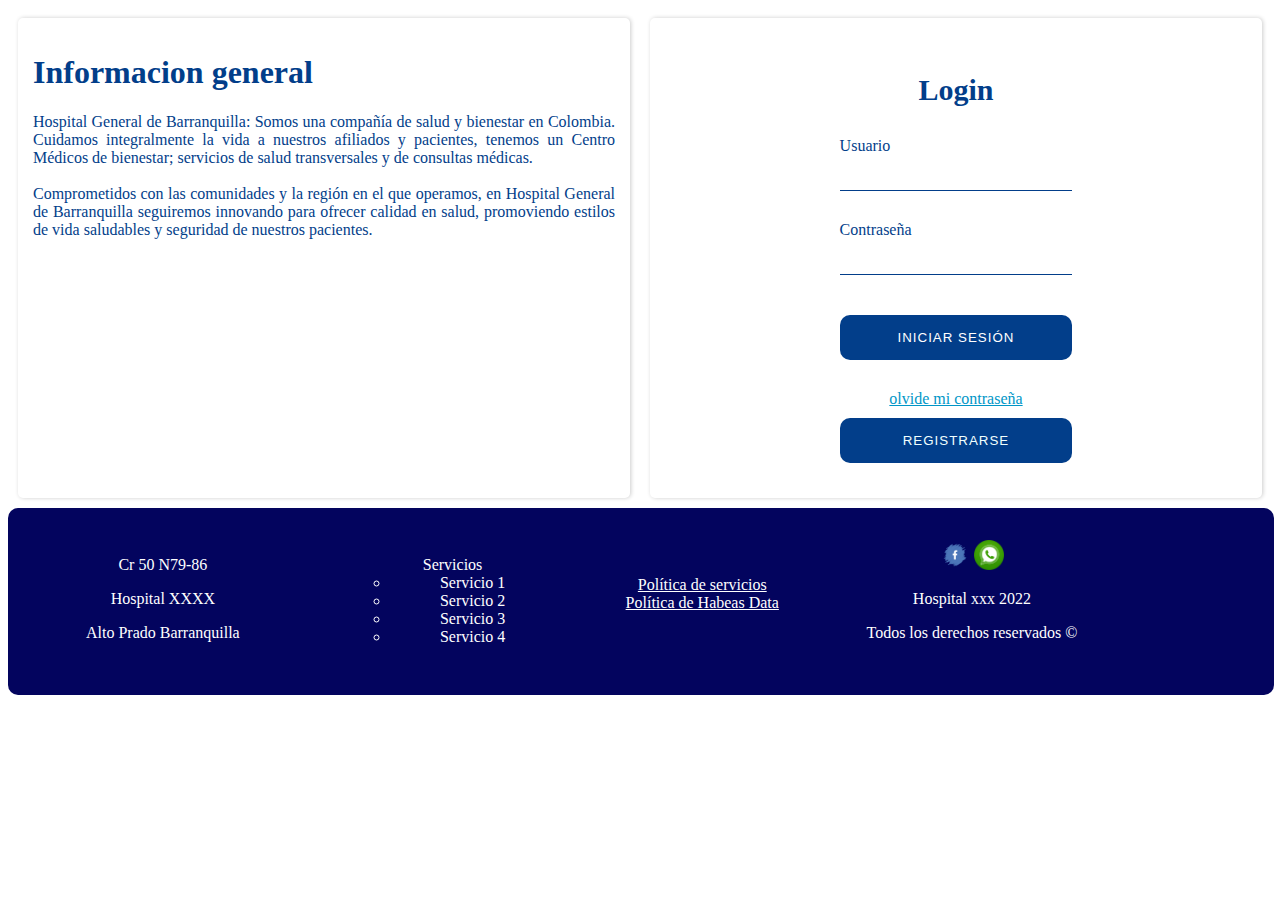
<file: index.html>
<!DOCTYPE html>
<html lang="es">
<head>
    <meta charset="UTF-8">
    <meta http-equiv="X-UA-Compatible" content="IE=edge">
    <meta name="viewport" content="width=device-width, initial-scale=1.0">
    <title>Inicio</title>
    <link href="./css/estilos.css" rel="stylesheet"/>
</head>
<body>
    <div class="info">
    <section>
        <h1>Informacion general</h1>
        <p> Hospital General de Barranquilla: Somos una compañía de salud y bienestar en Colombia. Cuidamos integralmente la vida a nuestros afiliados y pacientes, tenemos un Centro Médicos de bienestar; servicios de salud transversales y de consultas médicas.
            <br> <br> Comprometidos con las comunidades y la región en el que operamos, en Hospital General de Barranquilla seguiremos innovando para ofrecer calidad en salud, promoviendo estilos de vida saludables y seguridad de nuestros pacientes.
            
        </p>
    </section>
    </div>
    <div class="login">
    <section>
        <div class="contenedor">
            <h2>Login</h2>
            <form id="forma" name="forma" method="get">
                <div class="elemento">
                    <label for="usuario">Usuario</label>
                    <input type="number" id="usuario" name="usuario" required="true"/>
    
                </div>
                <div class="elemento">
                    <label for="contraseña">Contraseña</label>
                    <input type="password" id="contraseña" name="contraseña" required="true"/>
                </div>
                <div class="elemento">
                    <input type="submit" value="Iniciar sesión"/>
    
                </div>
                
    
    
    
            </form>
            <a href="#">olvide mi contraseña</a>
            <div class="boton">
                <button  type="submit" name="button"   onclick="window.location.href='./registro.html';">Registrarse</button>
    
            </div>
    
    
        </div>
    </section>
    </div>
    </body>
    <footer>
        <div class="pie">
            <p>Cr 50 N79-86</p>
            <p>Hospital XXXX</p>
            <p>Alto Prado Barranquilla</p>
        </div>
        <div class="pie">
            <div>
            <ul>Servicios<ul>
                <li>Servicio 1</li>
                <li>Servicio 2</li>
                <li>Servicio 3</li>
                <li>Servicio 4</li>
            </ul>
            </ul>
        </div>
        </div>
        <div class="pie">
            <br>
            
            <br>
            <a href="#">Política de servicios</a><br>
            <a href="#">Política de Habeas Data</a>
    
        </div class="pie">

        <div class="pie">
            <div >
                <img src="./img/facebook2.png">
                <img src="./img/wsp1.png">

            </div>
            <p>Hospital xxx 2022</p>
            <p>Todos los derechos reservados ©</p>
        </div>
</footer>
</html>
</file>
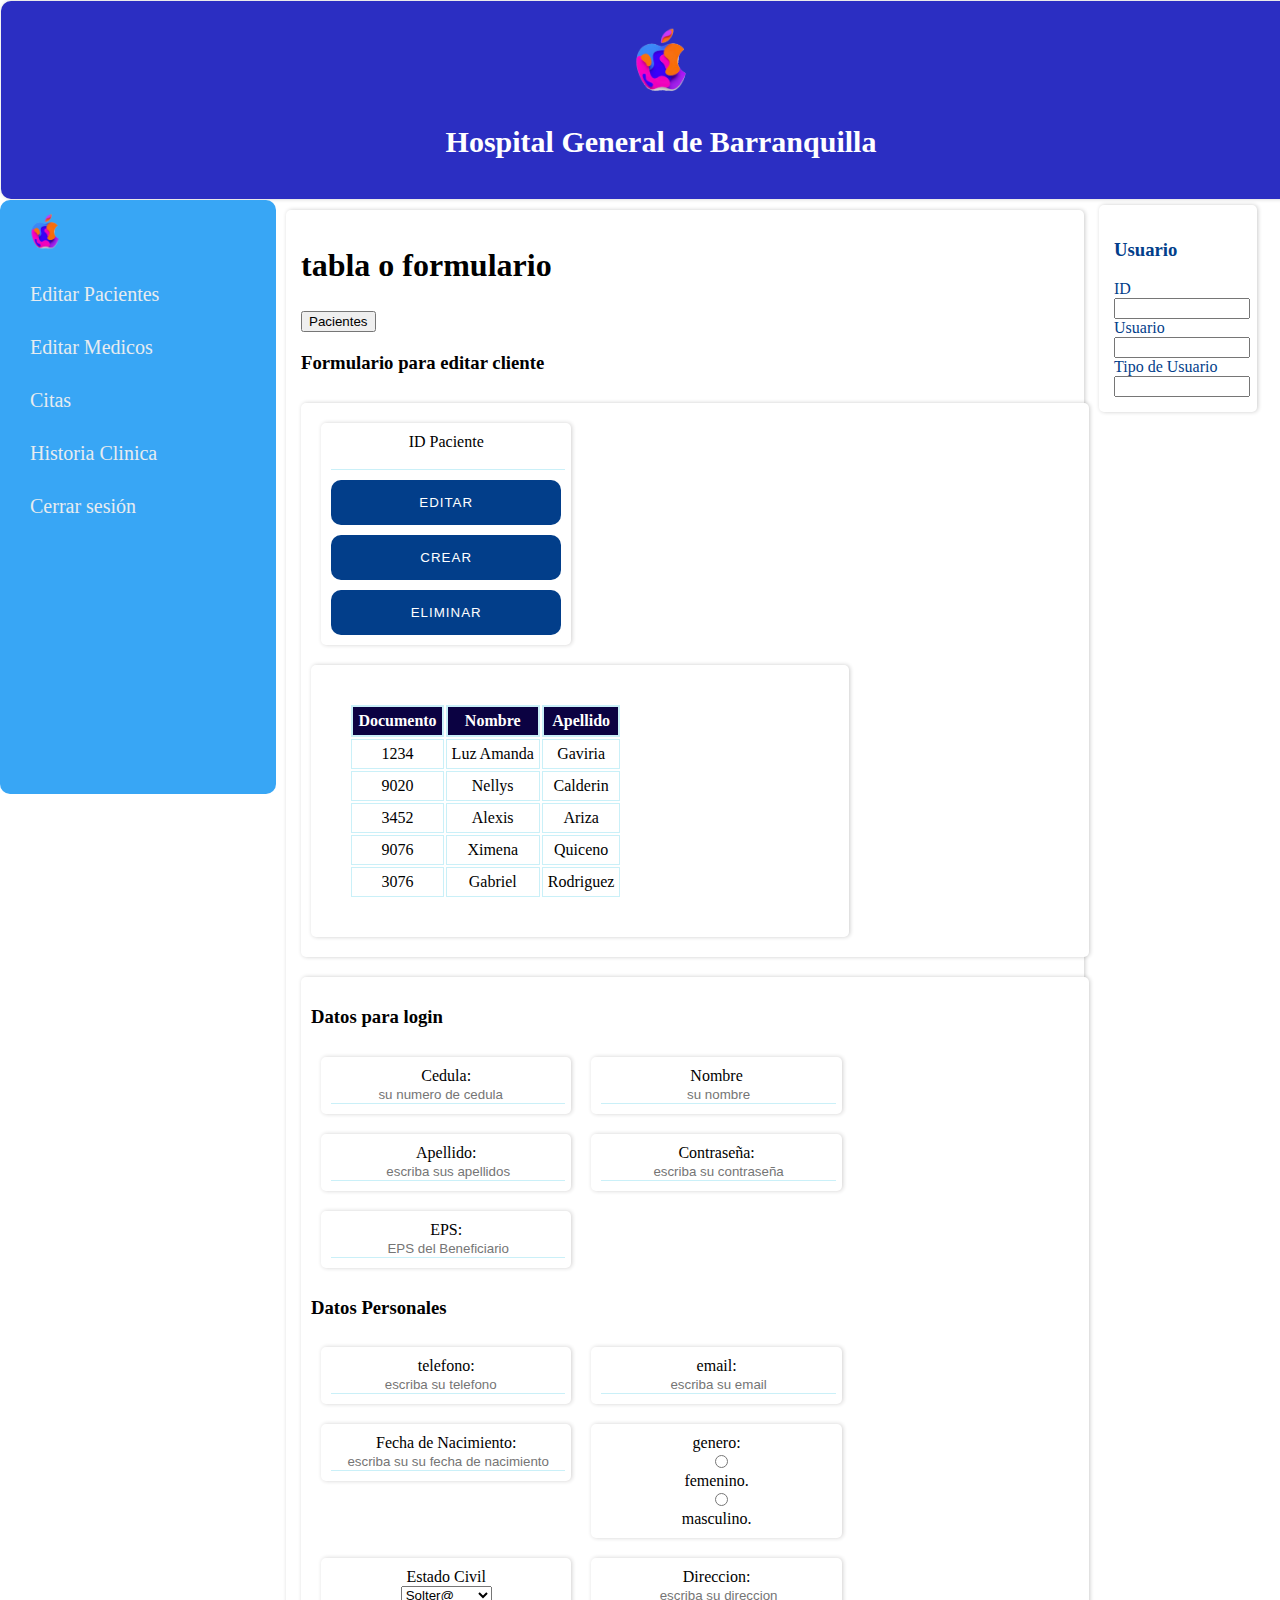
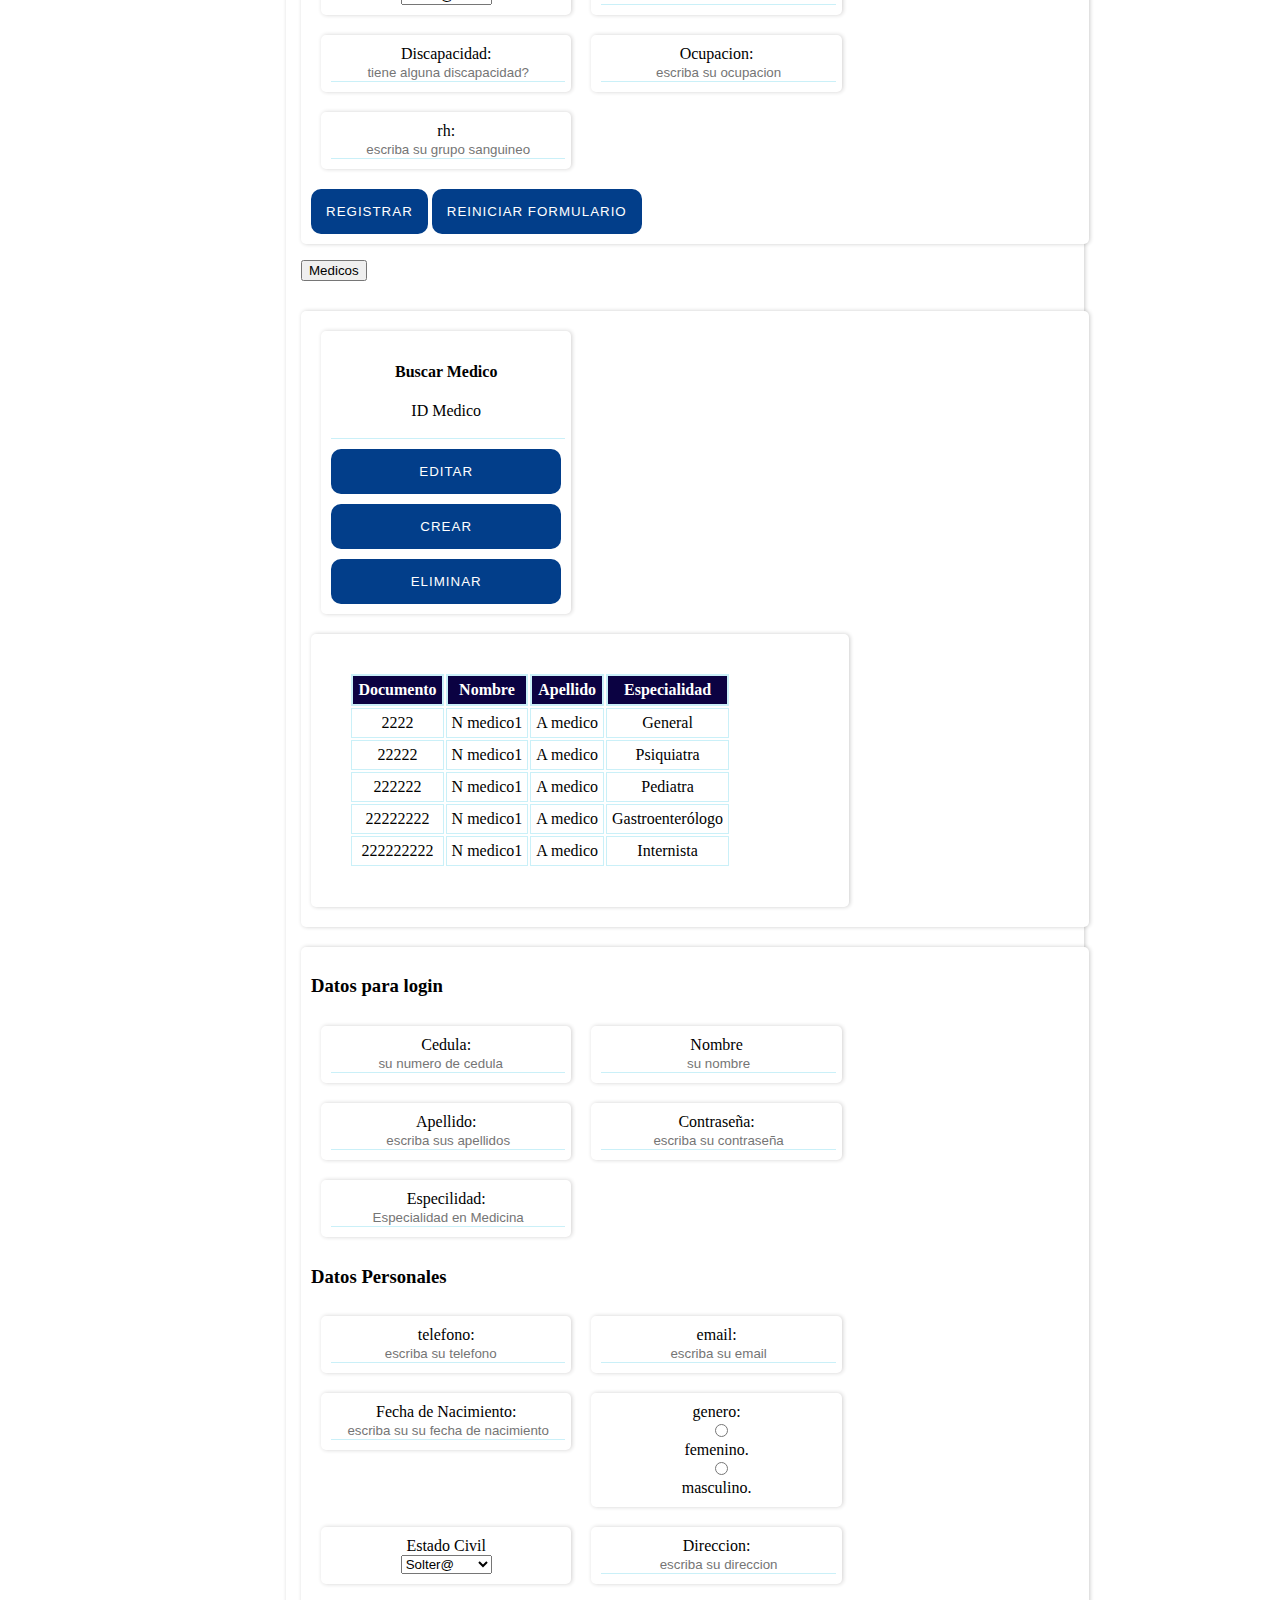
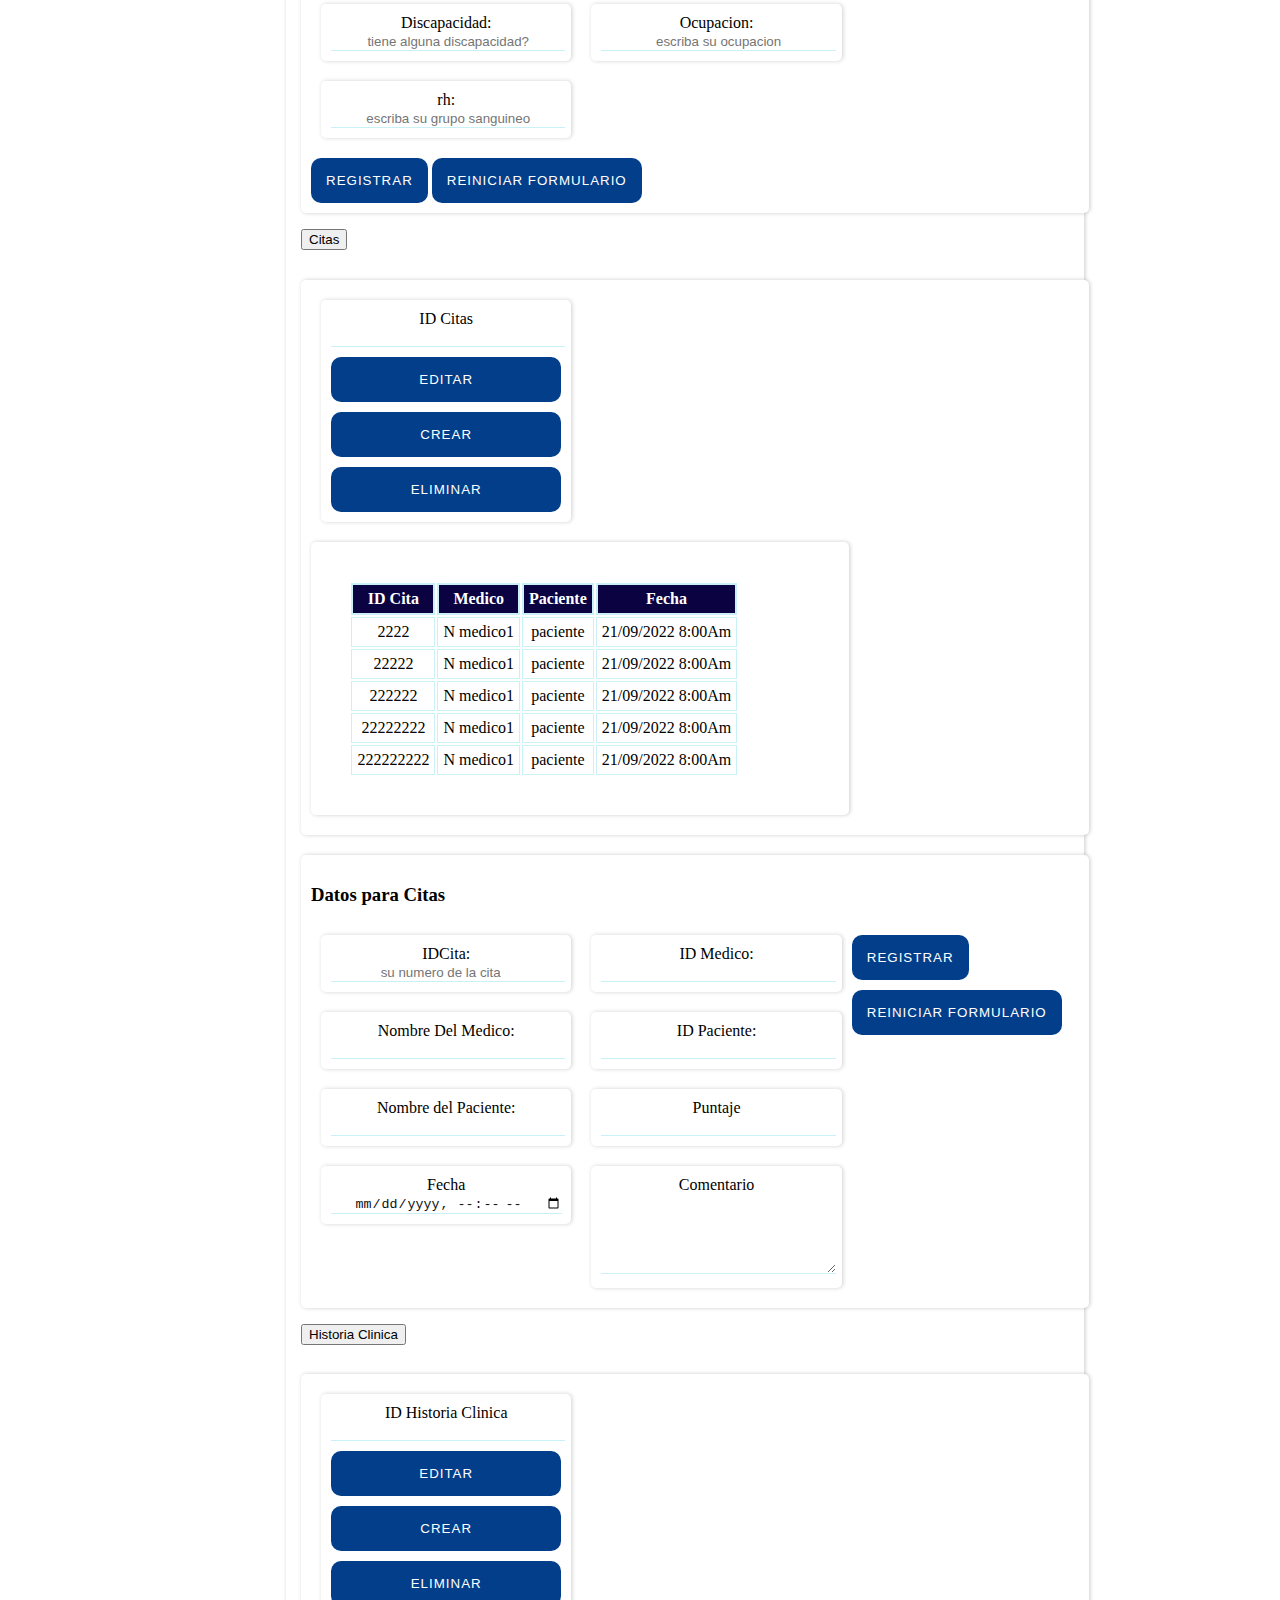
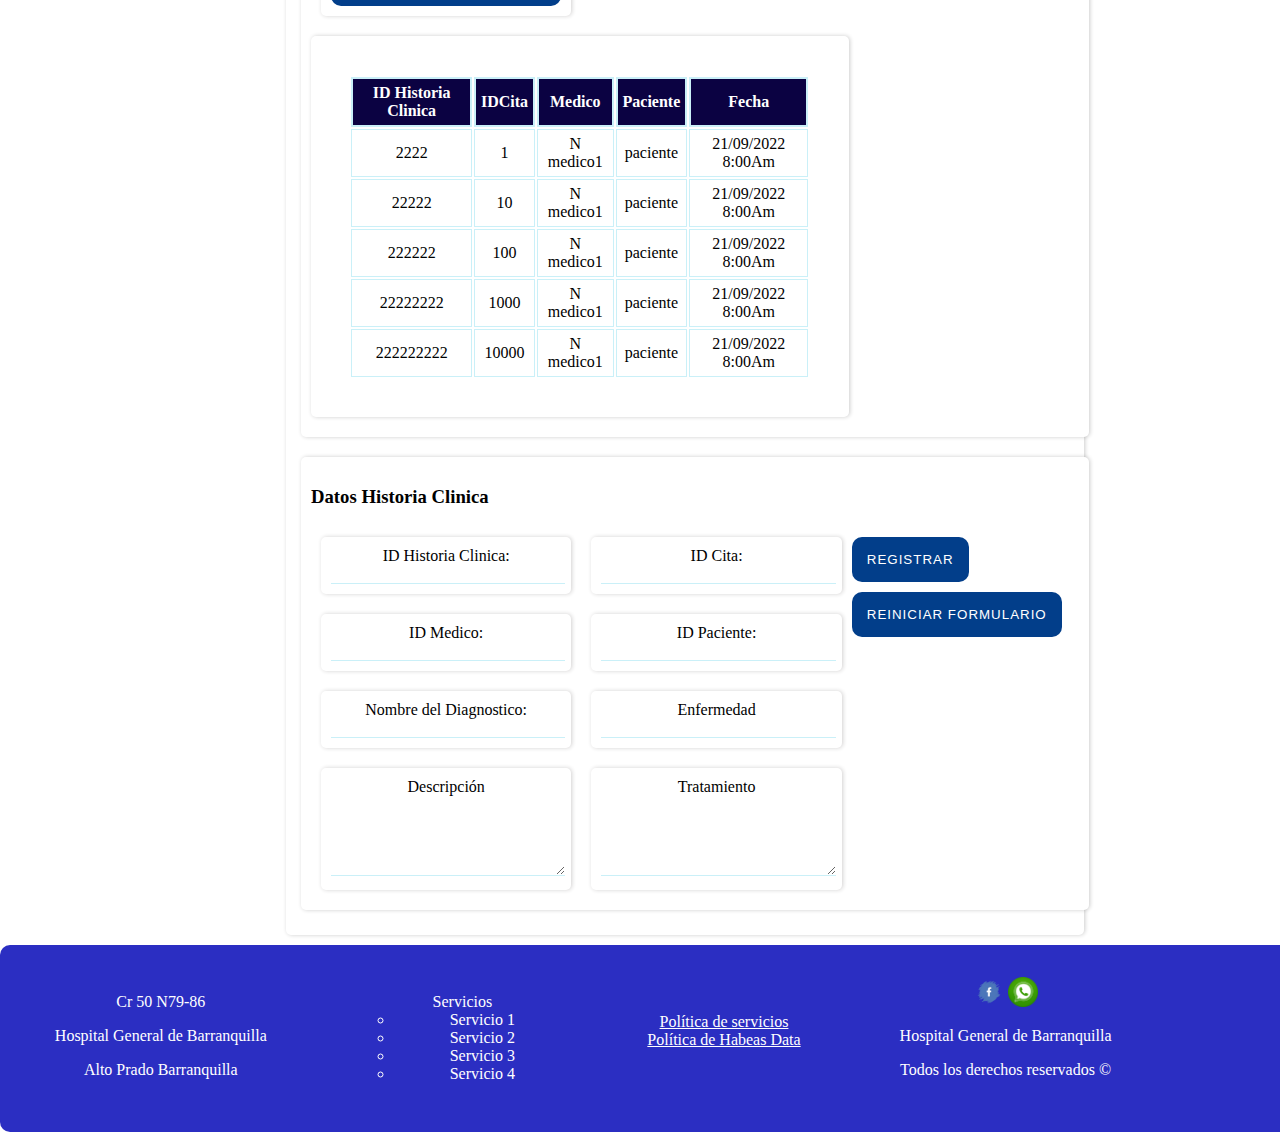
<file: appForm.html>
<!DOCTYPE html>
<html lang="en">
<head>
    <meta charset="UTF-8">
    <meta http-equiv="X-UA-Compatible" content="IE=edge">
    <meta name="viewport" content="width=device-width, initial-scale=1.0">
    <title>app</title>
    <link href="./css/estiloappForm.css" rel="stylesheet">
    <!-- CSS only -->
    <link href="https://cdn.jsdelivr.net/npm/bootstrap@5.2.1/dist/css/bootstrap.min.css" rel="stylesheet" integrity="sha384-iYQeCzEYFbKjA/T2uDLTpkwGzCiq6soy8tYaI1GyVh/UjpbCx/TYkiZhlZB6+fzT" crossorigin="anonymous">
    <script src="https://cdn.jsdelivr.net/npm/bootstrap@5.2.1/dist/js/bootstrap.bundle.min.js" integrity="sha384-u1OknCvxWvY5kfmNBILK2hRnQC3Pr17a+RTT6rIHI7NnikvbZlHgTPOOmMi466C8" crossorigin="anonymous"></script>
</head>
<section class="cabecera">
    <div class="imgT"><img src="./img/log.png"></img>
        <h1>Hospital General de Barranquilla</h1>
            
    </div>
</section>
<body>
    <nav>
        <div class="imgT"><img src="./img/log.png"></img>
        
        </div>
        <a data-bs-toggle="collapse" href="#collapseOne">Editar Pacientes</a>
        <a data-bs-toggle="collapse" href="#collapseTwo">Editar Medicos</a>
        <a data-bs-toggle="collapse" href="#collapseThree">Citas</a>
        <a data-bs-toggle="collapse" href="#collapseFour">Historia Clinica</a>
        <div class="cerrar">
        <a href="#">Cerrar sesión </a>
        </div>

    </nav>
    
    <section>
        <h1>tabla o formulario</h1>
        <div class="accordion" id="accordionExample">
            <div class="accordion-item">
            <h2 class="accordion-header" id="headingOne">
                <button class="accordion-button collapsed" type="button" data-bs-toggle="collapse" data-bs-target="#collapseOne" aria-expanded="false" aria-controls="collapseOne">
                    Pacientes
                </button>
            </h2>
            <div id="collapseOne" class="accordion-collapse collapse" aria-labelledby="headingOne" data-bs-parent="#accordionExample">
                <div class="accordion-body">
                <!-- Aquí puedes escribir el formulario de cliente -->
                <h3 name="parte1" id="parte1">Formulario para editar cliente</h3>
                <!-- Aquí puedes escribir el formulario de busqueda para cliente -->
                <div class="contenedor">
                    <form action="#" id="frbp1" name="frbp" method="get"> 
                    <div class="elementoform" >
                        <label for="IDPaciente"> ID Paciente</label> 
                        <input type="number"  id="IDPaciente"  required="true" name="IDPaciente"/>               
                        <input type="submit" value="editar"/>
                        <input type="submit" value="crear"/> 
                        <input type="submit" value="eliminar"/> 

                    </div>
                    
                    </form>
                    <div class="contenedorTabla">
                        <table class="tab">
                            <thead>
                                <tr>
                                    <th>Documento</th>
                                    <th>Nombre</th>
                                    <th>Apellido</th>
                                </tr>
                            </thead>
                            <tbody>
                                <tr>
                                    <td>1234</td>
                                    <td>Luz Amanda</td>
                                    <td>Gaviria</td>
                                </tr>
                                <tr>
                                    <td>9020</td>
                                    <td>Nellys</td>
                                    <td>Calderin</td>
                                </tr>
                                <tr>
                                    <td>3452</td>
                                    <td>Alexis</td>
                                    <td>Ariza</td>
                                </tr>
                                <tr>
                                    <td>9076</td>
                                    <td>Ximena</td>
                                    <td>Quiceno</td>
                                </tr>
                                <tr>
                                    <td>3076</td>
                                    <td>Gabriel</td>
                                    <td>Rodriguez</td>
                                </tr>
                            </tbody>
                        </table>   
                    
                    </div>
                </div>
                




                <div class="contenedor">
                    <form id="Paciente2" name="formreg2" method="get">
                        <div class="elemento">
                            <div class="infoLog">
                                <h3>Datos para login</h3>
                                <div class="elementoform">
                                <label for="IDUsuario">Cedula: </label>
                                <input type="number" id="IDUsuario" name="idusuario" required="true" placeholder="su numero de cedula"/><br>
                                </div>

                                <div class="elementoform">
                                <label for="nombre">Nombre</label>
                                <input type="text" id="nombre" name="nombre" required="true" placeholder="su nombre"/><br>
                                </div>


                                <div class="elementoform">
                                <label for="apellido">Apellido:</lable>
                                <input type="text" id="apellido" name="apellido" 
                                placeholder="escriba sus apellidos"
                                required="true"/>
                                </div>
                                
                                <div class="elementoform">
                                <label for="pass">Contraseña:</label>
                                <input type="password" id="pass" name="pass" 
                                placeholder="escriba su contraseña"
                                required="true"/>
                                </div>

                                <div class="elementoform">
                                <label for="eps">EPS:</lable><br/>
                                    <input type="text" id="eps" name="eps" 
                                    placeholder="EPS del Beneficiario"
                                    required="true"/>
                                </div>
                            </div>
                            
                            <div class="DatosPersonales">
                                <h3>Datos Personales</h3>
                                
                                <div class="elementoform">
                                <label for="tel">telefono:</lable>
                                <input type="number" id="tel" name="tel" placeholder="escriba su telefono"/><br/>
                                </div>

                                <div class="elementoform">
                                <label for="mail">email:</lable>
                                <input type="email" id="mail" name="email" 
                                placeholder="escriba su email"/>
                                </div>

                                <div class="elementoform">
                                <label for="bird">Fecha de Nacimiento:</lable>
                                <input type="datetime" id="brid" name="bird" 
                                placeholder="escriba su su fecha de nacimiento"/>
                                </div>
                            
                                <div class="elementoform">
                                <label>genero:</lable>
                                <br>   
                                <input type="radio" id="femenino" name="sexo" value="femenino"/><label>femenino.</lable>
                                
                                <input type="radio" id="masculino" name="sexo" value="masculino"/><label>masculino.</lable>
                                <br>
                                </div>

                                <div class="elementoform">
                                <lebel for="escivil"> Estado Civil</lebel><br/>
                                <select id="escivil" name="escivil">
                                    <option value="solter@">Solter@</option>
                                    <option value="casad@">Casad@</option>
                                    <option value="viud@">Viud@</option>
                                    <option value="unionlibre">Union Libre</option></select>
                            
                                </div>
                                
                                <div class="elementoform">
                                <label for="direccion">Direccion:</label>
                                <input type="text" id="direccion" name="direccion" 
                                placeholder="escriba su direccion">
                                </div>
                                
                                <div class="elementoform">
                                <label for="discapacidad">Discapacidad:</label>
                                <input type="text" id="discapacidad" name="discapacidad" 
                                placeholder="tiene alguna discapacidad?"><br>
                                </div>
                                
                                <div class="elementoform">
                                <label for="job">Ocupacion:</label>
                                <input type="text" id="job" name="job" 
                                placeholder="escriba su ocupacion">
                                </div>

                                <div class="elementoform">
                                <label for="rh">rh:</label><br/>
                                <input type="text" id="rh" name="rh" 
                                placeholder="escriba su grupo sanguineo"><br>
                                </div>

                            </div>               
                                <br>
                                <div class="botones">
                                    <input type="submit" value="Registrar"/>
                                    <input type="reset" value="reiniciar formulario">
                            </div>
                    </form>
                </div>


                </div>
            </div>
            </div>
            <div class="accordion-item">
                <h2 class="accordion-header" id="headingTwo">
                <button class="accordion-button collapsed" type="button" data-bs-toggle="collapse" data-bs-target="#collapseTwo" aria-expanded="false" aria-controls="collapseTwo">
                    Medicos
                </button>
                </h2>
                <div id="collapseTwo" class="accordion-collapse collapse" aria-labelledby="headingTwo" data-bs-parent="#accordionExample">
                <div class="accordion-body">
                    <div class="contenedor">
                        <form action="#" id="frbm1" name="frbm1" method="get"> 
                            <div class="elementoform" >
                                <h4>Buscar Medico</h4>
                                <label for="IDMedico"> ID Medico</label> 
                                <input type="number" id="IDMedico"  required="true" name="IDPaciente"/>               
                                <input type="submit" value="editar"/>
                                <input type="submit" value="crear"/> 
                                <input type="submit" value="eliminar"/>
                            </div>
                        </form>
                        
                        <div class="contenedorTabla">
                            <table class="tab">
                                <thead>
                                    <tr>
                                        <th>Documento</th>
                                        <th>Nombre</th>
                                        <th>Apellido</th>
                                        <th>Especialidad</th>
                                    </tr>
                                </thead>
                                <tbody>
                                    <tr>
                                        <td>2222</td>
                                        <td>N medico1</td>
                                        <td>A medico</td>
                                        <td>General</td>
                                    </tr>
                                    <tr>
                                        <td>22222</td>
                                        <td>N medico1</td>
                                        <td>A medico</td>
                                        <td>Psiquiatra</td>
                                    </tr>
                                    <tr>
                                        <td>222222</td>
                                        <td>N medico1</td>
                                        <td>A medico</td>
                                        <td>Pediatra</td>
                                    </tr>
                                    <tr>
                                        <td>22222222</td>
                                        <td>N medico1</td>
                                        <td>A medico</td>
                                        <td>Gastroenterólogo</td>
                                    </tr>
                                    <tr>
                                        <td>222222222</td>
                                        <td>N medico1</td>
                                        <td>A medico</td>
                                        <td>Internista</td>
                                    </tr>
                                </tbody>
                            </table>   
                        
                        </div>


                    </div>
                    <div class="contenedor">
                        <form id="med2" name="med2" method="get">
                            <div class="elemento">
                                <div class="infoLog">
                                    <h3>Datos para login</h3>
                                    <div class="elementoform">
                                    <label for="IDUsuario">Cedula: </label>
                                    <input type="number" id="IDUsuario" name="idusuario" required="true" placeholder="su numero de cedula"/><br>
                                    </div>
        
                                    <div class="elementoform">
                                    <label for="nombre">Nombre</label>
                                    <input type="text" id="nombre" name="nombre" required="true" placeholder="su nombre"/><br>
                                    </div>
        
        
                                    <div class="elementoform">
                                    <label for="apellido">Apellido:</lable>
                                    <input type="text" id="apellido" name="apellido" 
                                    placeholder="escriba sus apellidos"
                                    required="true"/>
                                    </div>
                                    
                                    <div class="elementoform">
                                    <label for="pass">Contraseña:</label>
                                    <input type="password" id="pass" name="pass" 
                                    placeholder="escriba su contraseña"
                                    required="true"/>
                                    </div>
        
                                    <div class="elementoform">
                                    <label for="espM">Especilidad:</lable><br/>
                                        <input type="text" id="espM" name="espM" 
                                        placeholder="Especialidad en Medicina"
                                        required="true"/>
                                    </div>
                                </div>
                                
                                <div class="DatosPersonales">
                                    <h3>Datos Personales</h3>
                                    
                                    <div class="elementoform">
                                    <label for="tel">telefono:</lable>
                                    <input type="number" id="tel" name="tel" placeholder="escriba su telefono"/><br/>
                                    </div>
        
                                    <div class="elementoform">
                                    <label for="mail">email:</lable>
                                    <input type="email" id="mail" name="email" 
                                    placeholder="escriba su email"/>
                                    </div>
        
                                    <div class="elementoform">
                                    <label for="bird">Fecha de Nacimiento:</lable>
                                    <input type="datetime" id="brid" name="bird" 
                                    placeholder="escriba su su fecha de nacimiento"/>
                                    </div>
                                
                                    <div class="elementoform">
                                    <label>genero:</lable>
                                    <br>   
                                    <input type="radio" id="femenino" name="sexo" value="femenino"/><label>femenino.</lable>
                                    
                                    <input type="radio" id="masculino" name="sexo" value="masculino"/><label>masculino.</lable>
                                    <br>
                                    </div>
        
                                    <div class="elementoform">
                                    <lebel for="escivil"> Estado Civil</lebel><br/>
                                    <select id="escivil" name="escivil">
                                        <option value="solter@">Solter@</option>
                                        <option value="casad@">Casad@</option>
                                        <option value="viud@">Viud@</option>
                                        <option value="unionlibre">Union Libre</option></select>
                                   
                                    </div>
                                    
                                    <div class="elementoform">
                                    <label for="direccion">Direccion:</label>
                                    <input type="text" id="direccion" name="direccion" 
                                    placeholder="escriba su direccion">
                                    </div>
                                    
                                    <div class="elementoform">
                                    <label for="discapacidad">Discapacidad:</label>
                                    <input type="text" id="discapacidad" name="discapacidad" 
                                    placeholder="tiene alguna discapacidad?"><br>
                                    </div>
                                    
                                    <div class="elementoform">
                                    <label for="job">Ocupacion:</label>
                                    <input type="text" id="job" name="job" 
                                    placeholder="escriba su ocupacion">
                                    </div>
        
                                    <div class="elementoform">
                                    <label for="rh">rh:</label><br/>
                                    <input type="text" id="rh" name="rh" 
                                    placeholder="escriba su grupo sanguineo"><br>
                                    </div>
        
                                </div>               
                                    <br>
                                    <div class="botones">
                                        <input type="submit" value="Registrar"/>
                                        <input type="reset" value="reiniciar formulario">
                                </div>
                        </form>
                    </div>                 
                </div>
            </div>
            </div>

            <div class="accordion-item">
                <h2 class="accordion-header" id="headingThree">
                <button class="accordion-button collapsed" type="button" data-bs-toggle="collapse" data-bs-target="#collapseThree" aria-expanded="false" aria-controls="collapseThree">
                    Citas
                </button>
                </h2>
                <div id="collapseThree" class="accordion-collapse collapse" aria-labelledby="headingThree" data-bs-parent="#accordionExample">
                <div class="accordion-body">
                    <div class="contenedor">
                        <form action="#" id="frcita1" name="frbc1" method="get"> 
                        <div class="elementoform" >
                            <label for="IDCitas"> ID Citas</label> 
                            <input type="number"  id="IDCitas"  required="true" name="IDCitas"/>               
                            <input type="submit" value="editar"/>
                            <input type="submit" value="crear"/> 
                            <input type="submit" value="eliminar"/> 
    
                        </div>
                        </form>

                        <div class="contenedorTabla">
                            <table class="tab">
                                <thead>
                                    <tr>
                                        <th>ID Cita</th>
                                        <th>Medico</th>
                                        <th>Paciente</th>
                                        <th>Fecha</th>
                                    </tr>
                                </thead>
                                <tbody>
                                    <tr>
                                        <td>2222</td>
                                        <td>N medico1</td>
                                        <td>paciente</td>
                                        <td>21/09/2022 8:00Am</td>
                                    </tr>
                                    <tr>
                                        <td>22222</td>
                                        <td>N medico1</td>
                                        <td>paciente</td>
                                        <td>21/09/2022 8:00Am</td>
                                    </tr>
                                    <tr>
                                        <td>222222</td>
                                        <td>N medico1</td>
                                        <td>paciente</td>
                                        <td>21/09/2022 8:00Am</td>
                                    </tr>
                                    <tr>
                                        <td>22222222</td>
                                        <td>N medico1</td>
                                        <td>paciente</td>
                                        <td>21/09/2022 8:00Am</td>
                                    </tr>
                                    <tr>
                                        <td>222222222</td>
                                        <td>N medico1</td>
                                        <td>paciente</td>
                                        <td>21/09/2022 8:00Am</td>
                                    </tr>
                                </tbody>
                            </table>   
                        
                        </div>


                    </div>
                    <div class="contenedor">
                        <form id="citas1" name="citas1" method="get">
                            <div class="elemento">
                                <div class="infoLog">
                                    <h3>Datos para Citas</h3>

                                    <div class="elementoform">
                                        <label for="IDCitasB">IDCita: </label>
                                        <input type="number" readonly="true" id="IDCitasB" name="IDCitasB" required="true" placeholder="su numero de la cita"/><br>
                                    </div>

                                    <div class="elementoform">
                                        <label for="IDmed">ID Medico: </label>
                                        <input type="number" id="IDmed" name="IDmed"/><br>
                                    </div>

                                    <div class="elementoform">
                                        <label for="nmed">Nombre Del Medico: </label>
                                        <input type="text" id="nmed" name="nmed" readonly="true"/><br>
                                    </div>

                                    <div class="elementoform">
                                        <label for="IDPaciente">ID Paciente: </label>
                                        <input type="number" id="IDPaciente" name="IDPaciente"/><br>
                                    </div>

                                    <div class="elementoform">
                                        <label for="npaciente">Nombre del Paciente: </label>
                                        <input type="text" id="npaciente" name="npaciente" readonly="true"/><br>
                                    </div>

                                  
                                    <div class="elementoform">
                                        <label for="puntaje">Puntaje</label>
                                        <input type="number" id="puntaje" name="puntaje"/><br>
                                    </div>

                                    

                                    <div class="elementoform">
                                        <label for="fecha">Fecha</label>
                                        <input type="datetime-local" id="fecha" name="fecha"/><br>
                                    </div>

                                    <div class="elementoform">
                                    <label for="calificacion"> Comentario </label>
                                    <textarea id="calificacion" name="calificacion" rows="5" cols="30">
                                    </textarea>
                                    </div>

                                    



                                    
                                    <div class="botones">
                                        <input type="submit" value="Registrar"/>
                                        <input type="reset" value="reiniciar formulario">
                                    </div>

                                </div>
                            </div>
                        </form>
                    </div>
                </div>
                </div>
            </div>
            <div class="accordion-item">
                <h2 class="accordion-header" id="headingFour">
                  <button class="accordion-button collapsed" type="button" data-bs-toggle="collapse" data-bs-target="#collapseFour" aria-expanded="false" aria-controls="collapseFour">
                    Historia Clinica
                  </button>
                </h2>
                <div id="collapseFour" class="accordion-collapse collapse" aria-labelledby="headingFour" data-bs-parent="#accordionExample">
                  <div class="accordion-body">

                    <div class="contenedor">
                        <form action="#" id="historiaC" name="historiaC" method="get"> 
                        <div class="elementoform" >
                            <label for="IDHistoria"> ID Historia Clinica</label> 
                            <input type="number"  id="IDHistoria"  required="true" name="IDHistoria"/>               
                            <input type="submit" value="editar"/>
                            <input type="submit" value="crear"/> 
                            <input type="submit" value="eliminar"/> 
    
                        </div>
                        </form>
                        <div class="contenedorTabla">
                            <table class="tab">
                                <thead>
                                    <tr>
                                        <th>ID Historia Clinica</th>
                                        <th>IDCita</th>
                                        <th>Medico</th>
                                        <th>Paciente</th>
                                        <th>Fecha</th>
                                    </tr>
                                </thead>
                                <tbody>
                                    <tr>
                                        <td>2222</td>
                                        <td>1</td>
                                        <td>N medico1</td>
                                        <td>paciente</td>
                                        <td>21/09/2022 8:00Am</td>
                                    </tr>
                                    <tr>
                                        <td>22222</td>
                                        <td>10</td>
                                        <td>N medico1</td>
                                        <td>paciente</td>
                                        <td>21/09/2022 8:00Am</td>
                                    </tr>
                                    <tr>
                                        <td>222222</td>
                                        <td>100</td>
                                        <td>N medico1</td>
                                        <td>paciente</td>
                                        <td>21/09/2022 8:00Am</td>
                                    </tr>
                                    <tr>
                                        <td>22222222</td>
                                        <td>1000</td>
                                        <td>N medico1</td>
                                        <td>paciente</td>
                                        <td>21/09/2022 8:00Am</td>
                                    </tr>
                                    <tr>
                                        <td>222222222</td>
                                        <td>10000</td>
                                        <td>N medico1</td>
                                        <td>paciente</td>
                                        <td>21/09/2022 8:00Am</td>
                                    </tr>
                                </tbody>
                            </table>   
                        
                        </div>
                    </div>

                    <div class="contenedor">
                        <form id="historiac2" name="historiac2" method="get">
                            <div class="elemento">
                                <div class="infoLog">
                                    <h3>Datos Historia Clinica</h3>

                                    <div class="elementoform">
                                        <label for="IDHistoria">ID Historia Clinica: </label>
                                        <input type="number" readonly="true" id="IDHistoria" name="IDHistoria" required="true" /><br>
                                    </div>

                                    <div class="elementoform">
                                        <label for="IDCita">ID Cita: </label>
                                        <input type="number" id="IDCita" name="IDCita"/><br>
                                    </div>

                                    <div class="elementoform">
                                        <label for="IDmed">ID Medico: </label>
                                        <input type="number" id="IDmed" name="IDmed"/><br>
                                    </div>

                                    <div class="elementoform">
                                        <label for="IDPaciente">ID Paciente: </label>
                                        <input type="number" id="IDPaciente" name="IDPaciente"/><br>
                                    </div>

                                    <div class="elementoform">
                                        <label for="ndiag">Nombre del Diagnostico: </label>
                                        <input type="text" id="ndiag" name="ndiag" /><br>
                                    </div>

                                    <div class="elementoform">
                                        <label for="nEnfer"> Enfermedad  </label>
                                        <input type="text" id="nEnfer" name="nEnfer" /><br>
                                    </div>


                                    <div class="elementoform">
                                    <label for="des"> Descripción  </label>
                                    <textarea id="des" name="des" rows="5" cols="30">
                                    </textarea>
                                    </div>

                                    <div class="elementoform">
                                        <label for="trata"> Tratamiento  </label>
                                        <textarea id="trata" name="trata" rows="5" cols="30">
                                        </textarea>
                                    </div>
    



                                    
                                    <div class="botones">
                                        <input type="submit" value="Registrar"/>
                                        <input type="reset" value="reiniciar formulario">
                                    </div>

                                </div>
                            </div>
                        </form>
                    </div>




                    
                  </div>
                </div>

            </div>
        </div>

    </section>
    <div class="fr">
        
        <form class="formUserLog">
            <h3> Usuario</h3>
            <label for="id">ID </label>
            <input id="id" name="id" readonly="true"><br>
            <label for="user">Usuario</label>
            <input id="user" name="user" readonly="true"><br> 
            <label for="tipouser">Tipo de Usuario</label>
            <input id="tipouser" name="tipouser" readonly="true"><br> 

        </form>
    </div>
    <footer>
        <div class="pie">
            <p>Cr 50 N79-86</p>
            <p>Hospital General de Barranquilla</p>
            <p>Alto Prado Barranquilla</p>
        </div>
        <div class="pie">
            <div>
            <ul>Servicios<ul>
                <li>Servicio 1</li>
                <li>Servicio 2</li>
                <li>Servicio 3</li>
                <li>Servicio 4</li>
            </ul>
            </ul>
        </div>
        </div>
        <div class="pie">
            <br>
            
            <br>
            <a href="#">Política de servicios</a><br>
            <a href="#">Política de Habeas Data</a>
    
        </div class="pie">

        <div class="pie">
            <div >
                <img src="./img/facebook2.png">
                <img src="./img/wsp1.png">

            </div>
            <p>Hospital General de Barranquilla</p>
            <p>Todos los derechos reservados ©</p>
        </div>
    </footer>   

</body>
</html>
<script>
    $(document).ready(function () {
        var anchor = window.location.hash;
        $(anchor).collapse('toggle');
    });
</script>
</file>
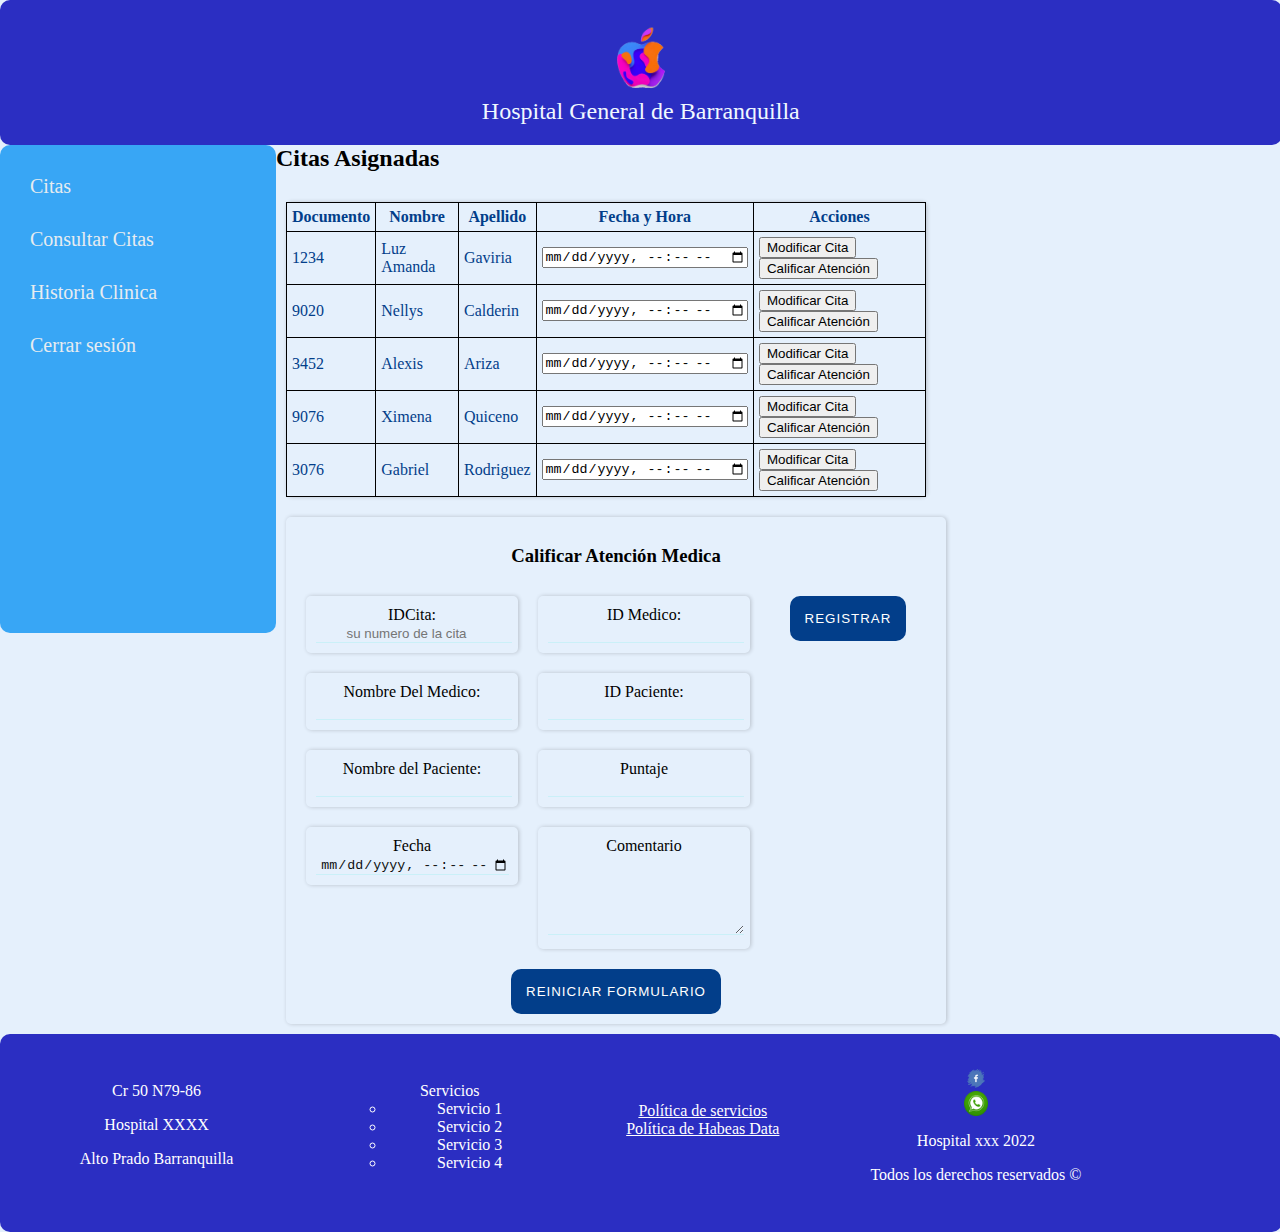
<file: ConsultarCita.html>
<!DOCTYPE html>
<html>
    <head>
        <meta charset="UTF-8">
        <meta http-equiv="X-UA-Compatible" content="IE=edge">
        <meta name="viewport" content="width=device-width, initial-scale=1.0">
        <title>Pacientes</title>
        <link href="./css/ConsultarCita.css" rel="stylesheet">
        
    </head>
    <footer>
        <div class="imgT"><img src="./img/log.png">Hospital General de Barranquilla</img>
            
        </div>
    </footer>
    <body>
        
        
        <nav>            
            <a href="Pacientes.html">Citas</a>
            <a href="ConsultarCita.html">Consultar Citas</a>
            <a href="PacienteHistoriaClinica.html">Historia Clinica</a>
            <div class="cerrar">
            <a href="#">Cerrar sesión </a>
            </div>
        </nav><br>
        <h2>Citas Asignadas</h2>
        <table class="tab">
            
                <tr>
                    <th>Documento</th>
                    <th>Nombre</th>
                    <th>Apellido</th>
                    <th>Fecha y Hora</th>
                    <th>Acciones</th>
                
                </tr>

                <tr>
                    <td>1234</td>
                    <td>Luz Amanda</td>
                    <td>Gaviria</td>
                    <td><input type="datetime-local" id="start" name="trip-start"
                        value="2018-07-22"
                        min="2018-01-01" max="2018-12-31"></td>
                        <td><button type="submit" onclick="window.location.href='./Pacientes.html';">Modificar Cita</button> 
                            <button>Calificar Atención</button></td>            
                </tr>
                <tr>
                    <td>9020</td>
                    <td>Nellys</td>
                    <td>Calderin</td>
                    <td><input type="datetime-local" id="start" name="trip-start"
                        value="2018-07-22"
                        min="2018-01-01" max="2018-12-31"></td>
                        <td><button type="submit" onclick="window.location.href='./Pacientes.html';">Modificar Cita</button> 
                            <button>Calificar Atención</button></td>

                </tr>
                <tr>
                    <td>3452</td>
                    <td>Alexis</td>
                    <td>Ariza</td>
                    <td><input type="datetime-local" id="start" name="trip-start"
                        value="2018-07-22"
                        min="2018-01-01" max="2018-12-31"></td>
                        <td><button type="submit" onclick="window.location.href='./Pacientes.html';">Modificar Cita</button> 
                            <button>Calificar Atención</button></td> 

                </tr>
                <tr>
                    <td>9076</td>
                    <td>Ximena</td>
                    <td>Quiceno</td>
                    <td><input type="datetime-local" id="start" name="trip-start"
                        value="2018-07-22"
                        min="2018-01-01" max="2018-12-31"></td>
                        <td><button type="submit" onclick="window.location.href='./Pacientes.html';">Modificar Cita</button> 
                            <button>Calificar Atención</button></td> 

                </tr>
                <tr>
                    <td>3076</td>
                    <td>Gabriel</td>
                    <td>Rodriguez</td>
                    <td><input type="datetime-local" id="start" name="trip-start"
                        value="2018-07-22"
                        min="2018-01-01" max="2018-12-31"></td>
                        <td><button type="submit" onclick="window.location.href='./Pacientes.html';">Modificar Cita</button> 
                            <button>Calificar Atención</button></td>

                </tr>    
        </table>
        <div class="contenedor">
            <form id="citas1" name="citas1" method="get">
                <div class="elemento">
                    <div class="infoLog">
                        <h3>Calificar Atención Medica</h3>

                        <div class="elementoform">
                            <label for="IDCitasB">IDCita: </label>
                            <input type="number" readonly="true" id="IDCitasB" name="IDCitasB" required="true" placeholder="su numero de la cita"/><br>
                        </div>

                        <div class="elementoform">
                            <label for="IDmed">ID Medico: </label>
                            <input type="number" id="IDmed" name="IDmed"/><br>
                        </div>

                        <div class="elementoform">
                            <label for="nmed">Nombre Del Medico: </label>
                            <input type="text" id="nmed" name="nmed" readonly="true"/><br>
                        </div>

                        <div class="elementoform">
                            <label for="IDPaciente">ID Paciente: </label>
                            <input type="number" id="IDPaciente" name="IDPaciente"/><br>
                        </div>

                        <div class="elementoform">
                            <label for="npaciente">Nombre del Paciente: </label>
                            <input type="text" id="npaciente" name="npaciente" readonly="true"/><br>
                        </div>

                        <div class="elementoform">
                            <label for="puntaje">Puntaje</label>
                            <input type="number" id="puntaje" name="puntaje"/><br>
                        </div>
                        <div class="elementoform">
                            <label for="fecha">Fecha</label>
                            <input type="datetime-local" id="fecha" name="fecha"/><br>
                        </div>

                        <div class="elementoform">
                        <label for="calificacion"> Comentario </label>
                        <textarea id="calificacion" name="calificacion" rows="5" cols="30">
                        </textarea>
                        </div>
                        <div class="botones">
                            <input type="submit" value="Registrar"/>
                            <input type="reset" value="reiniciar formulario">
                        </div>

                    </div>
                </div>
            </form>
        </div>
    </body>
    <footer>
        <div class="pie">
            <p>Cr 50 N79-86</p>
            <p>Hospital XXXX</p>
            <p>Alto Prado Barranquilla</p>
        </div>
        <div class="pie">
            <div>
            <ul>Servicios<ul>
                <li>Servicio 1</li>
                <li>Servicio 2</li>
                <li>Servicio 3</li>
                <li>Servicio 4</li>
            </ul>
            </ul>
        </div>
        </div>
        <div class="pie">
            <br>
            
            <br>
            <a href="#">Política de servicios</a><br>
            <a href="#">Política de Habeas Data</a>
    
        </div class="pie">

        <div class="pie">
            <div >
                <img src="./img/facebook2.png">
                <img src="./img/wsp1.png">

            </div>
            <p>Hospital xxx 2022</p>
            <p>Todos los derechos reservados ©</p>
        </div>
</footer>
</html>
</file>
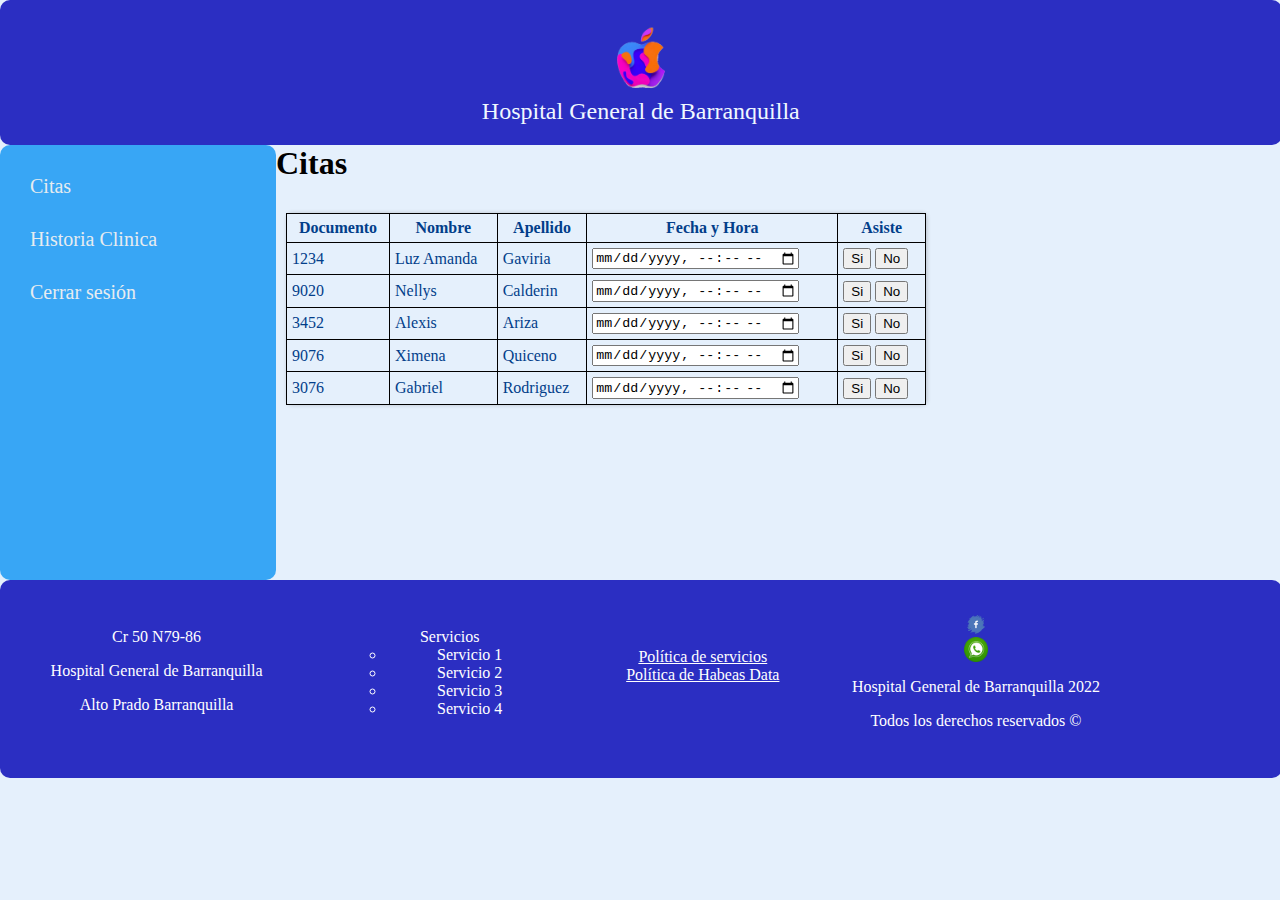
<file: MedicoCitas.html>
<!DOCTYPE html>
<html>
    <head>
        <meta charset="UTF-8">
        <meta http-equiv="X-UA-Compatible" content="IE=edge">
        <meta name="viewport" content="width=device-width, initial-scale=1.0">
        <title>Medico</title>
        <link href="./css/MedicoCitas.css" rel="stylesheet">

    </head>
    <footer>
        <div class="imgT"><img src="./img/log.png">Hospital General de Barranquilla</img>
            
        </div>
    </footer>
    <body>
        
        
        <nav>
           <a href="MedicoCitas.html">Citas</a>
            <a href="MedicoHistoriaClinica.html">Historia Clinica</a>
            <div class="cerrar">
            <a href="#">Cerrar sesión </a>
            </div>
        </nav><br>
        <table class="tab">
            <h1>Citas</h1>            
            <tr>
                <th>Documento</th>
                <th>Nombre</th>
                <th>Apellido</th>
                <th>Fecha y Hora</th>
                <th>Asiste</th>
            
            </tr>

            <tr>
                <td>1234</td>
                <td>Luz Amanda</td>
                <td>Gaviria</td>
                <td><input type="datetime-local" id="start" name="trip-start"
                    value="2018-07-22"
                    min="2018-01-01" max="2018-12-31"></td>
                    <td><button type="submit" onclick="window.location.href='./MedicoHistoriaClinica.html';">Si</button> 
                    <button>No</button></td>             
            </tr>
            <tr>
                <td>9020</td>
                <td>Nellys</td>
                <td>Calderin</td>
                <td><input type="datetime-local" id="start" name="trip-start"
                    value="2018-07-22"
                    min="2018-01-01" max="2018-12-31"></td>
                    <td><button type="submit" onclick="window.location.href='./MedicoHistoriaClinica.html';">Si</button> 
                    <button>No</button></td>  

            </tr>
            <tr>
                <td>3452</td>
                <td>Alexis</td>
                <td>Ariza</td>
                <td><input type="datetime-local" id="start" name="trip-start"
                    value="2018-07-22"
                    min="2018-01-01" max="2018-12-31"></td>
                    <td><button type="submit" onclick="window.location.href='./MedicoHistoriaClinica.html';">Si</button> 
                    <button>No</button></td> 

            </tr>
            <tr>
                <td>9076</td>
                <td>Ximena</td>
                <td>Quiceno</td>
                <td><input type="datetime-local" id="start" name="trip-start"
                    value="2018-07-22"
                    min="2018-01-01" max="2018-12-31"></td>
                    <td><button type="submit" onclick="window.location.href='./MedicoHistoriaClinica.html';">Si</button> 
                    <button>No</button></td> 

            </tr>
            <tr>
                <td>3076</td>
                <td>Gabriel</td>
                <td>Rodriguez</td>
                <td><input type="datetime-local" id="start" name="trip-start"
                    value="2018-07-22"
                    min="2018-01-01" max="2018-12-31"></td>
                    <td><button type="submit" onclick="window.location.href='./MedicoHistoriaClinica.html';">Si</button> 
                    <button>No</button></td> 

            </tr>
             
        </table>
    </body>
    <footer>
        <div class="pie">
            <p>Cr 50 N79-86</p>
            <p>Hospital General de Barranquilla</p>
            <p>Alto Prado Barranquilla</p>
        </div>
        <div class="pie">
            <div>
            <ul>Servicios<ul>
                <li>Servicio 1</li>
                <li>Servicio 2</li>
                <li>Servicio 3</li>
                <li>Servicio 4</li>
            </ul>
            </ul>
        </div>
        </div>
        <div class="pie">
            <br>
            
            <br>
            <a href="#">Política de servicios</a><br>
            <a href="#">Política de Habeas Data</a>
    
        </div class="pie">

        <div class="pie">
            <div >
                <img src="./img/facebook2.png">
                <img src="./img/wsp1.png">

            </div>
            <p>Hospital General de Barranquilla 2022</p>
            <p>Todos los derechos reservados ©</p>
        </div>
</footer>
</html>
</file>
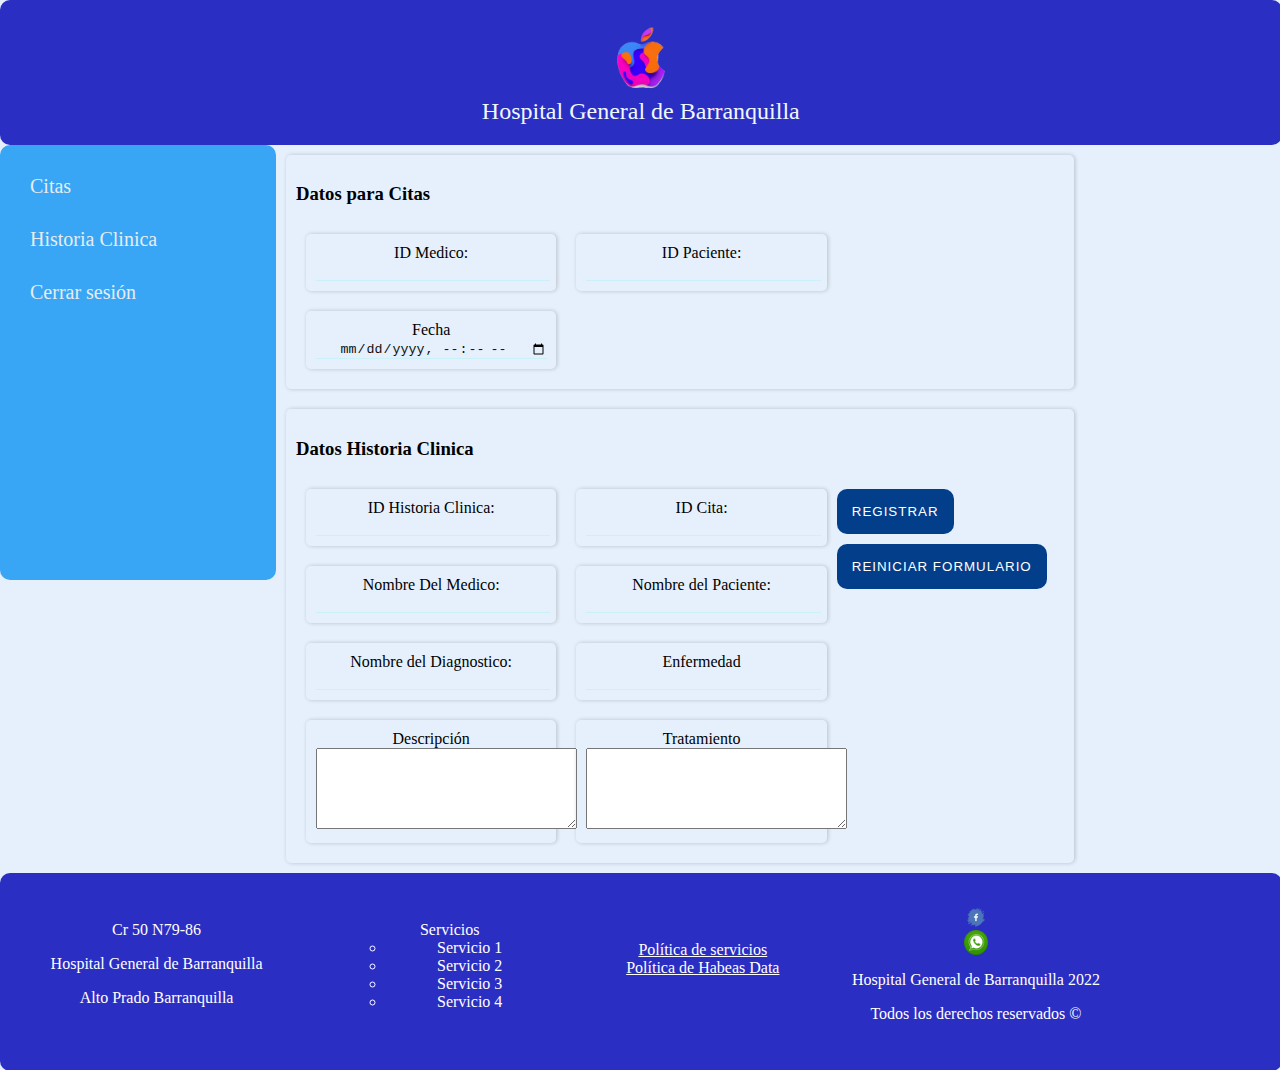
<file: MedicoHistoriaClinica.html>
<!DOCTYPE html>
<html>
    <head>
        <meta charset="UTF-8">
        <meta http-equiv="X-UA-Compatible" content="IE=edge">
        <meta name="viewport" content="width=device-width, initial-scale=1.0">
        <title>Medico</title>
        <link href="./css/MedicoHistoriaClinica.css" rel="stylesheet">

    </head>
    <footer>
        <div class="imgT"><img src="./img/log.png">Hospital General de Barranquilla</img>
            
        </div>
    </footer>
    <nav>
        <a href="MedicoCitas.html">Citas</a>
        <a href="MedicoHistoriaClinica.html">Historia Clinica</a>
        <div class="cerrar">
        <a href="#">Cerrar sesión </a>
        </div>
    </nav><br>
    <body>
    <div class="contenedor">
        <form id="citas1" name="citas1" method="get">
            <div class="elemento">
                <div class="infoLog">
                    <h3>Datos para Citas</h3>

                    <div class="elementoform">
                        <label for="nmed">ID Medico: </label>
                        <input type="text" id="nmed" name="nmed" readonly="true"/><br>
                    </div>


                    <div class="elementoform">
                        <label for="npaciente">ID Paciente: </label>
                        <input type="text" id="npaciente" name="npaciente" readonly="true"/><br>
                    </div>

                    <div class="elementoform">
                        <label for="fecha">Fecha</label>
                        <input type="datetime-local" id="fecha" name="fecha"/><br>
                    </div>

                </div>
            </div>
        </form>
    </div>
        <div class="contenedor">
            <form id="historiac2" name="historiac2" method="get">
                <div class="elemento">
                    <div class="infoLog">
                        <h3>Datos Historia Clinica</h3>

                        <div class="elementoform">
                            <label for="IDHistoria">ID Historia Clinica: </label>
                            <input type="number" readonly="true" id="IDHistoria" name="IDHistoria" required="true" /><br>
                        </div>

                        <div class="elementoform">
                            <label for="IDCita">ID Cita: </label>
                            <input type="number" id="IDCita" name="IDCita"/><br>
                        </div>

                        <div class="elementoform">
                            <label for="IDmed">Nombre Del Medico: </label>
                            <input type="number" id="IDmed" name="IDmed"/><br>
                        </div>

                        <div class="elementoform">
                            <label for="IDPaciente">Nombre del Paciente: </label>
                            <input type="number" id="IDPaciente" name="IDPaciente"/><br>
                        </div>

                        <div class="elementoform">
                            <label for="ndiag">Nombre del Diagnostico: </label>
                            <input type="text" id="ndiag" name="ndiag" /><br>
                        </div>

                        <div class="elementoform">
                            <label for="nEnfer"> Enfermedad  </label>
                            <input type="text" id="nEnfer" name="nEnfer" /><br>
                        </div>


                        <div class="elementoform">
                        <label for="des"> Descripción  </label>
                        <textarea id="des" name="des" rows="5" cols="30">
                        </textarea>
                        </div>

                        <div class="elementoform">
                            <label for="trata"> Tratamiento  </label>
                            <textarea id="trata" name="trata" rows="5" cols="30">
                            </textarea>
                        </div>




                        
                        <div class="botones">
                            <input type="submit" value="Registrar"/>
                            <input type="reset" value="reiniciar formulario">
                        </div>

                    </div>
                </div>
            </form>
        </div>


    </body>
    <footer>
        <div class="pie">
            <p>Cr 50 N79-86</p>
            <p>Hospital General de Barranquilla</p>
            <p>Alto Prado Barranquilla</p>
        </div>
        <div class="pie">
            <div>
            <ul>Servicios<ul>
                <li>Servicio 1</li>
                <li>Servicio 2</li>
                <li>Servicio 3</li>
                <li>Servicio 4</li>
            </ul>
            </ul>
        </div>
        </div>
        <div class="pie">
            <br>
            
            <br>
            <a href="#">Política de servicios</a><br>
            <a href="#">Política de Habeas Data</a>
    
        </div class="pie">

        <div class="pie">
            <div >
                <img src="./img/facebook2.png">
                <img src="./img/wsp1.png">

            </div>
            <p>Hospital General de Barranquilla 2022</p>
            <p>Todos los derechos reservados ©</p>
        </div>
</footer>
</html>
</file>
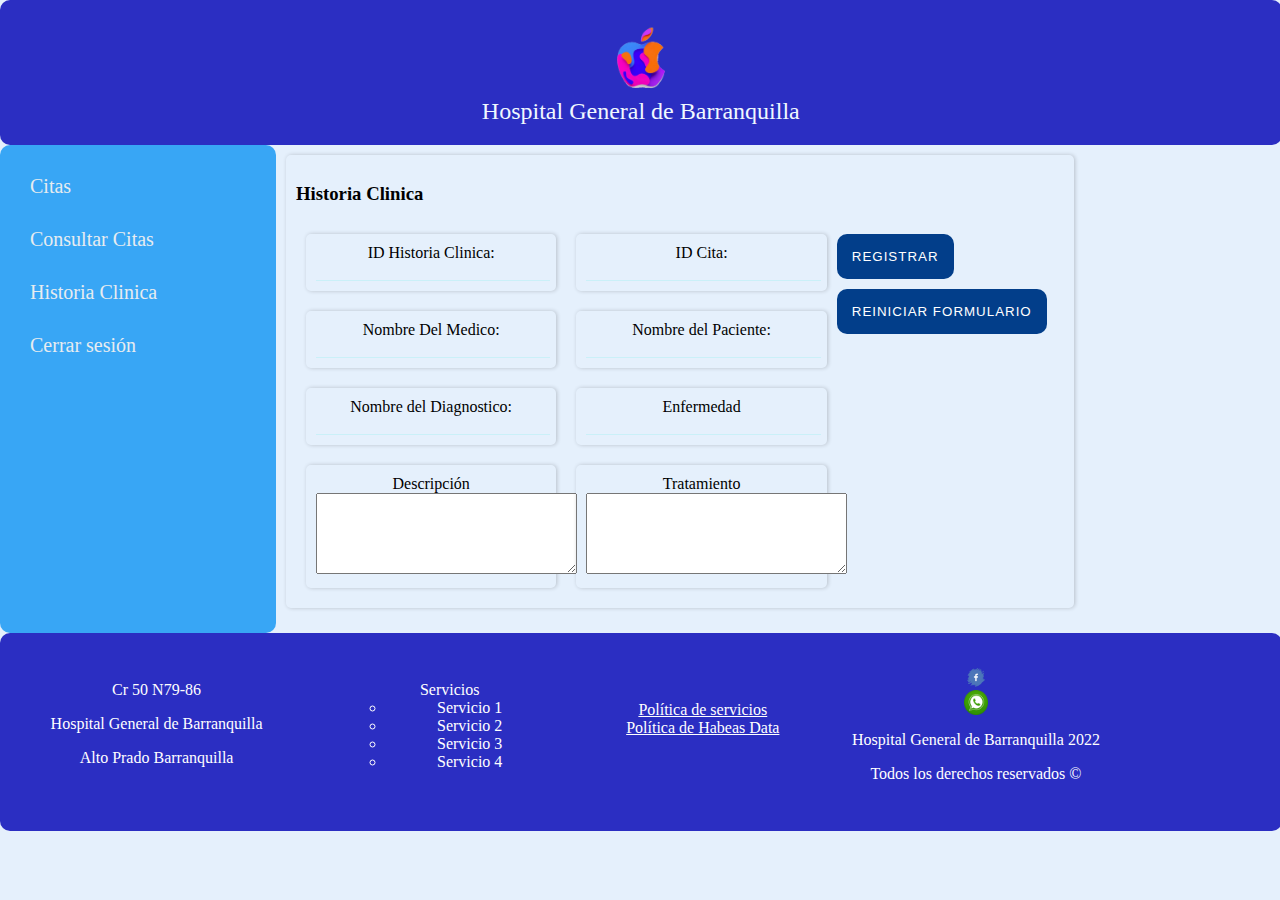
<file: PacienteHistoriaClinica.html>
<!DOCTYPE html>
<html>
    <head>
        <meta charset="UTF-8">
        <meta http-equiv="X-UA-Compatible" content="IE=edge">
        <meta name="viewport" content="width=device-width, initial-scale=1.0">
        <title>Medico</title>
        <link href="./css/PacienteHistoriaClinica.css" rel="stylesheet">

    </head>
    <footer>
        <div class="imgT"><img src="./img/log.png">Hospital General de Barranquilla</img>
            
        </div>
    </footer>
    <nav>            
        <a href="Pacientes.html">Citas</a>
        <a href="ConsultarCita.html">Consultar Citas</a>
        <a href="PacienteHistoriaClinica.html">Historia Clinica</a>
        <div class="cerrar">
        <a href="#">Cerrar sesión </a>
        </div>
    </nav><br>
    <body>
   
        <div class="contenedor">
            <form id="historiac2" name="historiac2" method="get">
                <div class="elemento">
                    <div class="infoLog">
                        <h3>Historia Clinica</h3>

                        <div class="elementoform">
                            <label for="IDHistoria">ID Historia Clinica: </label>
                            <input type="number" readonly="true" id="IDHistoria" name="IDHistoria" required="true" /><br>
                        </div>

                        <div class="elementoform">
                            <label for="IDCita">ID Cita: </label>
                            <input type="number" id="IDCita" name="IDCita"/><br>
                        </div>

                        <div class="elementoform">
                            <label for="IDmed">Nombre Del Medico: </label>
                            <input type="number" id="IDmed" name="IDmed"/><br>
                        </div>

                        <div class="elementoform">
                            <label for="IDPaciente">Nombre del Paciente: </label>
                            <input type="number" id="IDPaciente" name="IDPaciente"/><br>
                        </div>

                        <div class="elementoform">
                            <label for="ndiag">Nombre del Diagnostico: </label>
                            <input type="text" id="ndiag" name="ndiag" /><br>
                        </div>

                        <div class="elementoform">
                            <label for="nEnfer"> Enfermedad  </label>
                            <input type="text" id="nEnfer" name="nEnfer" /><br>
                        </div>


                        <div class="elementoform">
                        <label for="des"> Descripción  </label>
                        <textarea id="des" name="des" rows="5" cols="30">
                        </textarea>
                        </div>

                        <div class="elementoform">
                            <label for="trata"> Tratamiento  </label>
                            <textarea id="trata" name="trata" rows="5" cols="30">
                            </textarea>
                        </div>




                        
                        <div class="botones">
                            <input type="submit" value="Registrar"/>
                            <input type="reset" value="reiniciar formulario">
                        </div>

                    </div>
                </div>
            </form>
        </div>


    </body>
    <footer>
        <div class="pie">
            <p>Cr 50 N79-86</p>
            <p>Hospital General de Barranquilla</p>
            <p>Alto Prado Barranquilla</p>
        </div>
        <div class="pie">
            <div>
            <ul>Servicios<ul>
                <li>Servicio 1</li>
                <li>Servicio 2</li>
                <li>Servicio 3</li>
                <li>Servicio 4</li>
            </ul>
            </ul>
        </div>
        </div>
        <div class="pie">
            <br>
            
            <br>
            <a href="#">Política de servicios</a><br>
            <a href="#">Política de Habeas Data</a>
    
        </div class="pie">

        <div class="pie">
            <div >
                <img src="./img/facebook2.png">
                <img src="./img/wsp1.png">

            </div>
            <p>Hospital General de Barranquilla 2022</p>
            <p>Todos los derechos reservados ©</p>
        </div>
</footer>
</html>
</file>
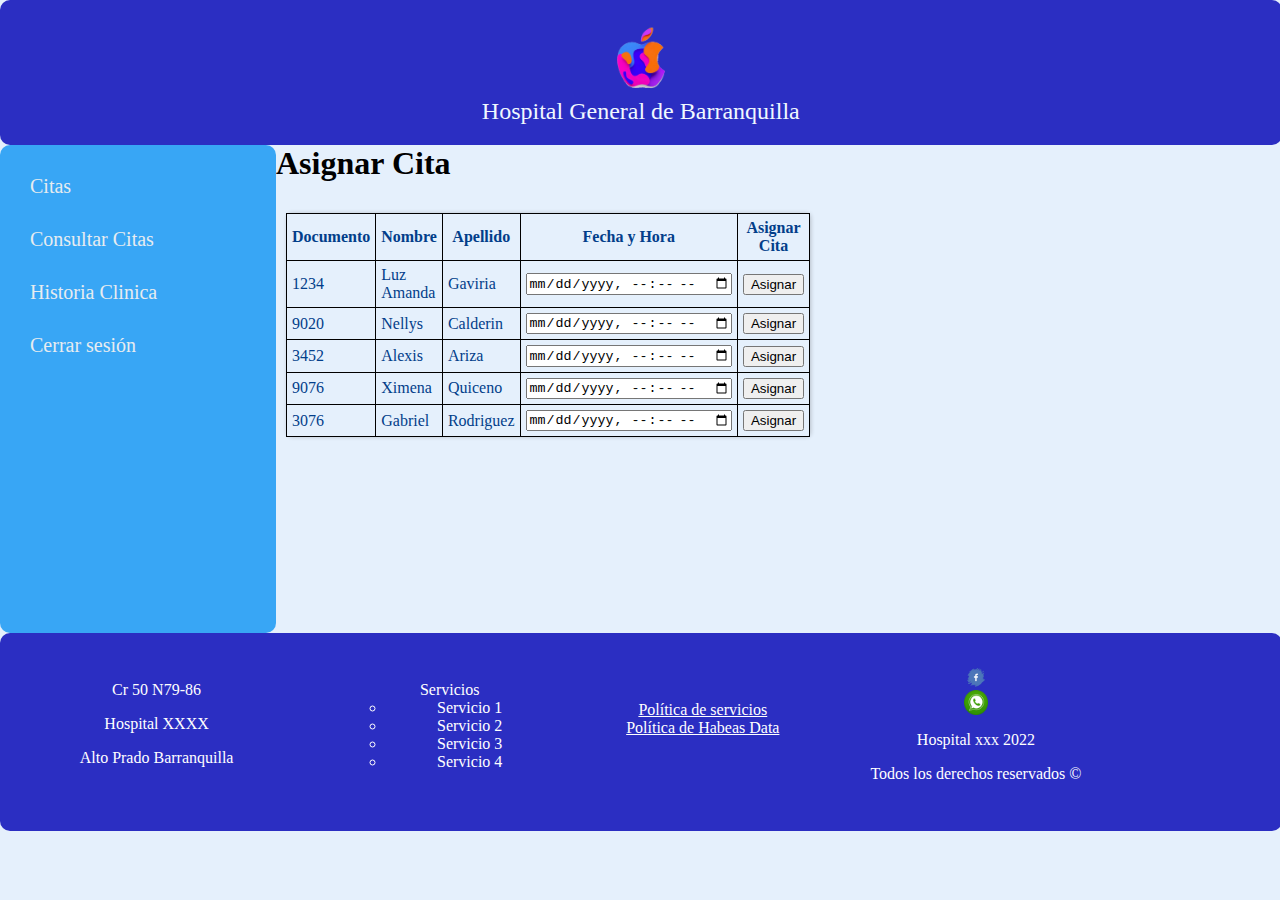
<file: Pacientes.html>
<!DOCTYPE html>
<html>
    <head>
        <meta charset="UTF-8">
        <meta http-equiv="X-UA-Compatible" content="IE=edge">
        <meta name="viewport" content="width=device-width, initial-scale=1.0">
        <title>Pacientes</title>
        <link href="./css/Pacientes.css" rel="stylesheet">
        
    </head>
    <footer>
        <div class="imgT"><img src="./img/log.png">Hospital General de Barranquilla</img>
            
        </div>
    </footer>
    <body>
        
        
        <nav>            
            <a href="Pacientes.html">Citas</a>
            <a href="ConsultarCita.html">Consultar Citas</a>
            <a href="PacienteHistoriaClinica.html">Historia Clinica</a>
            <div class="cerrar">
            <a href="#">Cerrar sesión </a>
            </div>
        </nav><br>
        <h1>Asignar Cita</h1>
        <table class="tab">
            
                <tr>
                    <th>Documento</th>
                    <th>Nombre</th>
                    <th>Apellido</th>
                    <th>Fecha y Hora</th>
                    <th>Asignar Cita</th>
                
                </tr>

                <tr>
                    <td>1234</td>
                    <td>Luz Amanda</td>
                    <td>Gaviria</td>
                    <td><input type="datetime-local" id="start" name="trip-start"
                        value="2018-07-22"
                        min="2018-01-01" max="2018-12-31"></td>
                    <td><button>Asignar</button></td>            
                </tr>
                <tr>
                    <td>9020</td>
                    <td>Nellys</td>
                    <td>Calderin</td>
                    <td><input type="datetime-local" id="start" name="trip-start"
                        value="2018-07-22"
                        min="2018-01-01" max="2018-12-31"></td>
                    <td><button>Asignar</button></td> 

                </tr>
                <tr>
                    <td>3452</td>
                    <td>Alexis</td>
                    <td>Ariza</td>
                    <td><input type="datetime-local" id="start" name="trip-start"
                        value="2018-07-22"
                        min="2018-01-01" max="2018-12-31"></td>
                    <td><button>Asignar</button></td> 

                </tr>
                <tr>
                    <td>9076</td>
                    <td>Ximena</td>
                    <td>Quiceno</td>
                    <td><input type="datetime-local" id="start" name="trip-start"
                        value="2018-07-22"
                        min="2018-01-01" max="2018-12-31"></td>
                    <td><button>Asignar</button></td> 

                </tr>
                <tr>
                    <td>3076</td>
                    <td>Gabriel</td>
                    <td>Rodriguez</td>
                    <td><input type="datetime-local" id="start" name="trip-start"
                        value="2018-07-22"
                        min="2018-01-01" max="2018-12-31"></td>
                    <td><button>Asignar</button></td> 

                </tr>
             
        </table>
    </body>
    <footer>
        <div class="pie">
            <p>Cr 50 N79-86</p>
            <p>Hospital XXXX</p>
            <p>Alto Prado Barranquilla</p>
        </div>
        <div class="pie">
            <div>
            <ul>Servicios<ul>
                <li>Servicio 1</li>
                <li>Servicio 2</li>
                <li>Servicio 3</li>
                <li>Servicio 4</li>
            </ul>
            </ul>
        </div>
        </div>
        <div class="pie">
            <br>
            
            <br>
            <a href="#">Política de servicios</a><br>
            <a href="#">Política de Habeas Data</a>
    
        </div class="pie">

        <div class="pie">
            <div >
                <img src="./img/facebook2.png">
                <img src="./img/wsp1.png">

            </div>
            <p>Hospital xxx 2022</p>
            <p>Todos los derechos reservados ©</p>
        </div>
</footer>
</html>
</file>
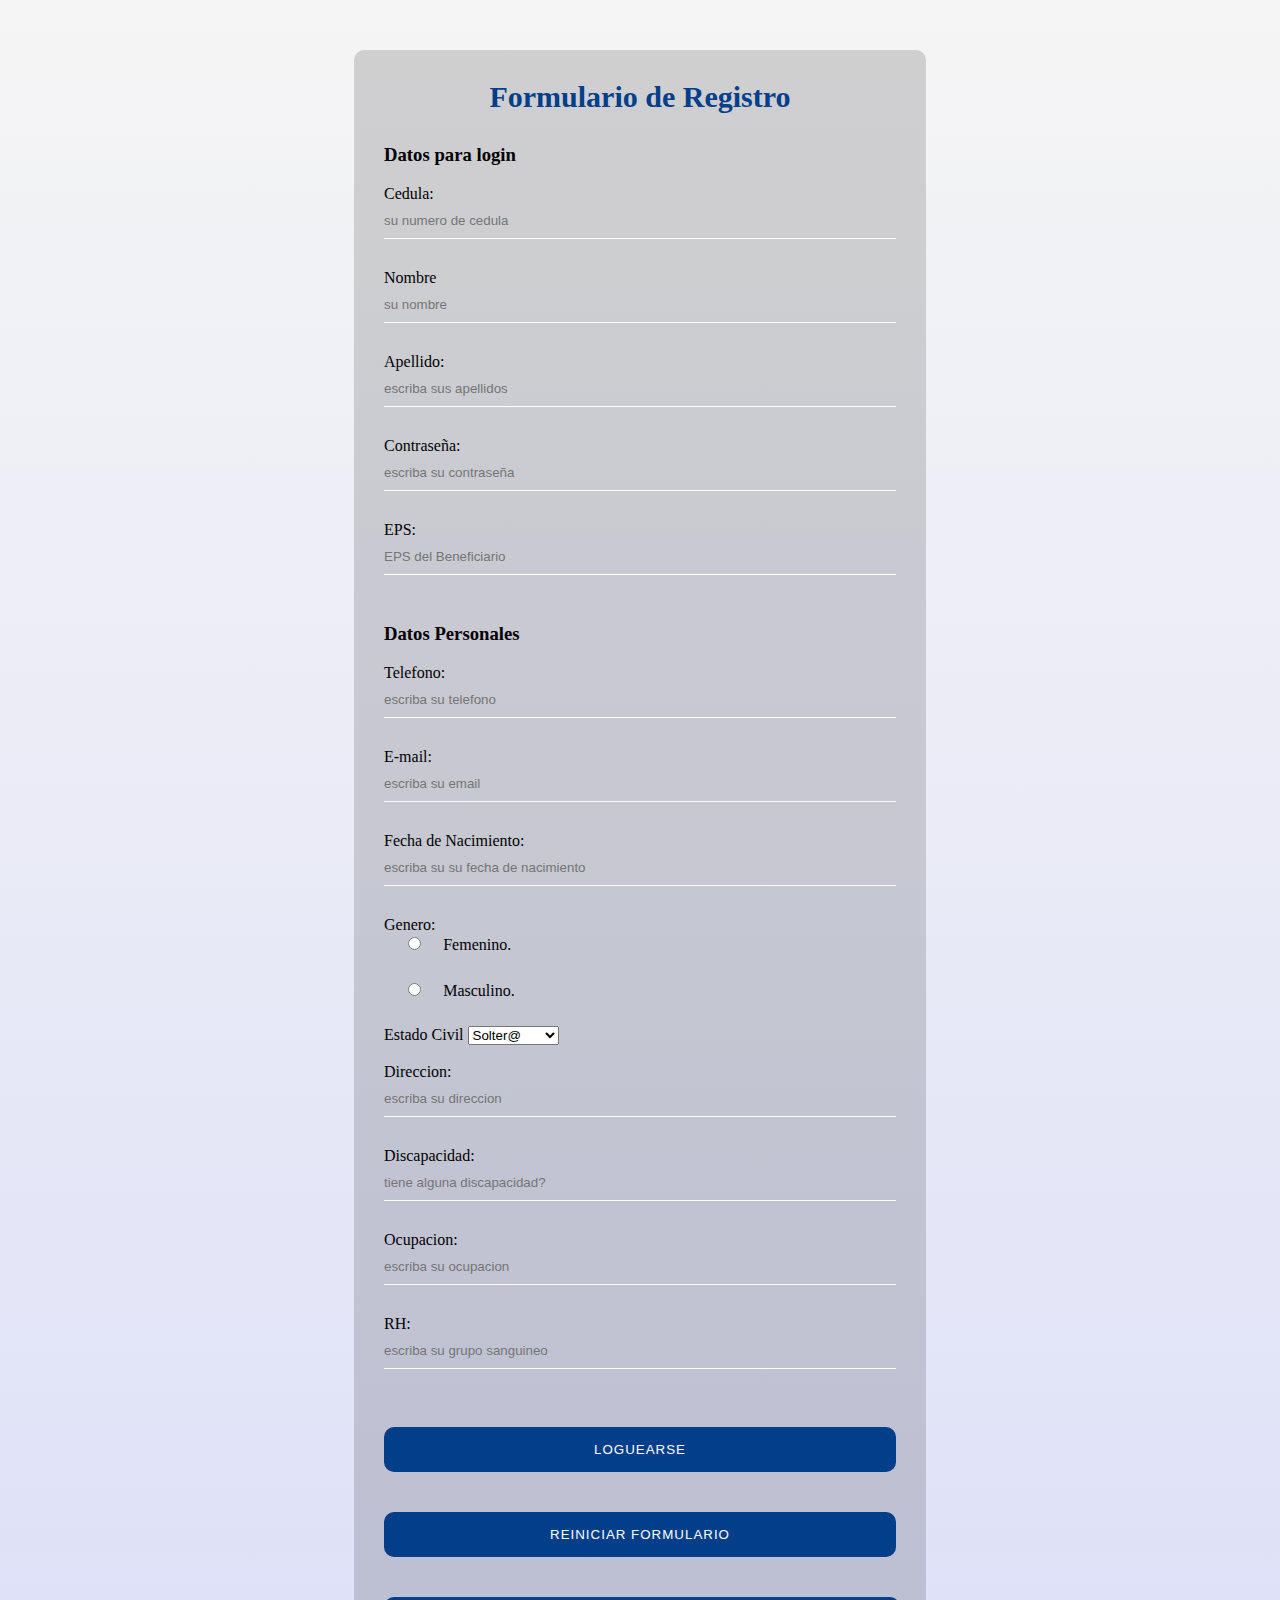
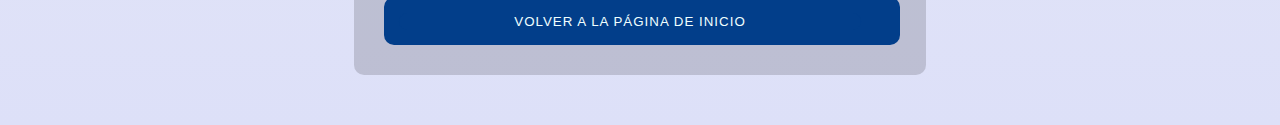
<file: registro.html>
<!DOCTYPE html>
<html lang="en">
<head>
    <meta charset="UTF-8">
    <meta http-equiv="X-UA-Compatible" content="IE=edge">
    <meta name="viewport" content="width=device-width, initial-scale=1.0">
    <title>Registro</title>
    <link href="./css/estilosreg.css" rel="stylesheet"/>
</head>
<body>
    <div class="contenedor">
        <h2>Formulario de Registro</h2>
        <form id="Paciente1" name="formreg" method="get">
            <div class="elemento">
                <div class="infoLog">
                    <h3>Datos para login</h3>
                    
                    <label for="IDUsuario">Cedula: </label>
                    <input type="number" id="IDUsuario" name="idusuario" required="true" placeholder="su numero de cedula"/><br>
                    
                    <label for="nombre">Nombre</label>
                    <input type="text" id="nombre" name="nombre" required="true" placeholder="su nombre"/><br>
                        
                    <label for="apellido">Apellido:</label>
                    <input type="text" id="apellido" name="apellido" 
                    placeholder="escriba sus apellidos"
                    required="true"/><br>

                    <label for="pass">Contraseña:</label>
                    <input type="password" id="pass" name="pass" 
                    placeholder="escriba su contraseña"
                    required="true"/><br/>
                    <label for="eps">EPS:</label>
                        <input type="text" id="eps" name="eps" 
                        placeholder="EPS del Beneficiario"
                        required="true"/><br>
                </div>
                <div class="DatosPersonales">
                    <h3>Datos Personales</h3>
                    
                    <label for="tel">Telefono:</label>
                    <input type="number" id="tel" name="tel" placeholder="escriba su telefono"/><br/>
            
                    <label for="mail">E-mail:</label>
                    <input type="email" id="mail" name="email" 
                    placeholder="escriba su email"/><br/>
                    <label for="bird">Fecha de Nacimiento:</label>
                    <input type="datetime" id="brid" name="bird" 
                    placeholder="escriba su su fecha de nacimiento"/><br/>
                
                    <lable>Genero:</lable>
                    <br>   
                    <input type="radio" id="femenino" name="sexo" value="femenino"/><label>Femenino.</label>
                    <br>
                    <input type="radio" id="masculino" name="sexo" value="masculino"/><label>Masculino.</label>
                    <br>
                    <lebel for="escivil"> Estado Civil</lebel>
                    <select id="escivil" name="escivil">
                        <option value="solter@">Solter@</option>
                        <option value="casad@">Casad@</option>
                        <option value="viud@">Viud@</option>
                        <option value="unionlibre">Union Libre</option></select>
                    <br>
                    <br>
                    <label for="direccion">Direccion:</label>
                    <input type="text" id="direccion" name="direccion" 
                    placeholder="escriba su direccion"><br>

                    <label for="discapacidad">Discapacidad:</label>
                    <input type="text" id="discapacidad" name="discapacidad" 
                    placeholder="tiene alguna discapacidad?"><br>

                    <label for="job">Ocupacion:</label>
                    <input type="text" id="job" name="job" 
                    placeholder="escriba su ocupacion"><br>

                    <label for="rh">RH:</label>
                    <input type="text" id="rh" name="rh" 
                    placeholder="escriba su grupo sanguineo"><br>
                    
                </div>               
                    <br>
                    <div class="botones">
                        <input type="submit" value="Loguearse"/>
                        <input type="reset" value="reiniciar formulario">
                    </div>
        </form>
        <div class="boton">
            <button  type="submit" name="button"   onclick="window.location.href='./index.html';">Volver a la Página de Inicio</button>

        </div>
     </div>
</body>
</html>
</file>
<file: css/estilos.css>
html{
    height: 100%;/*      abarque toda la pantalla         */
}
body{
    background-color: #ffffff;
    font-size: 16px;
}
.info{
    text-align: justify;
    float: left;
    width: 50%;
    overflow: auto;
    
}
.login{
    float: right;
    width: 50%;
    color: black;
    
}
section{
    
    
    position: relative;
    color: #023e8a;
    border-radius: 5px;
    box-shadow: 1px 0 4px rgb(0,0,0,0.2);
    margin:10px; 
    padding: 15px;
    height: 450px;
}




footer{
    float: left;
    width: 97%;
    
    clear:both;
    padding: 20px;
    text-align: center;
    background-color: #03045e;
    color: #ffffff;
    border-radius: 10px;
}

.contenedor{/*     importamos la clase contenedor    */
    /*     margen    */
    margin: 10px auto;
    /*     centrar formulario  */
    width: 40%;
    padding: 30px;
    /*     fondo con trasparencia    
    background: rgba(0, 0, 0, .15);*/
    /*     redondeo de esquinas*/    
    border-radius: 10px;


}
.contenedor h2{
    margin: 0 0 30px;
    padding: 0;
    font-size: 30px;
    color: #023e8a;
    text-align: center;
}
.contenedor .elemento label{
    color:#023e8a;


}
.contenedor .elemento input{
    width: 100%;
    padding: 10px 0px;
    color: 0077b6;/* color del input */
    background: transparent;
    border: none;
    border-bottom: 1px solid #023e8a;/*  color de los border*/
    margin-bottom: 30px;
}


.contenedor .elemento input[type="submit"]{
    color: white;
    background-color: #023e8a;
    border: none;
    letter-spacing: 1px;
    text-transform: uppercase;
    cursor: pointer;
    padding: 15px;
    margin-top: 10px;
    border-radius: 10px;
    
}

.contenedor .boton button{
    background-color: #023e8a;
    border: none;
    letter-spacing: 1px;
    text-transform: uppercase;
    cursor: pointer;
    padding: 15px;
    margin-top: 10px;
    border-radius: 10px;
    width: 100%;
    color:azure;
    
}
.contenedor a{
    color:#0096c7;
    display: flex;
    justify-content: center;
    
}

footer .pie{
    float:left;
    
    width: 20%;
    
    padding: 1%;
    
    
    
    
    
}
footer .pie img{
    width: 30px;

    
}
footer .pie a{
    color: #ffffff;
    
}
</file>
<file: css/estiloappForm.css>
html{
    height: 100%;/*      abarque toda la pantalla         */
    margin: 0;
    padding: 0;
    font-size: 16px;
}
body{
    background-color:#ffffff;
    width: 100%;
    margin: 0;
    padding: 0;
}
nav img{
    width: 70px;
   
    
}
nav .imgT{
    color: aliceblue;
    font-size: 35px;
   
}
nav{
    
    width: 20%;
    float: left;
    position: sticky;
    
    margin: 0 px;
    background-color: #38a6f5;
    padding: 10px 10px 20% 10px;
    border-radius: 10px;
    transition: all 0.5s ease;

}
nav a{
    
    border-radius: 10px;
    height: 100%;
    color: rgb(231, 236, 240);
    margin: 10px;
    padding: 10px;
    text-decoration: none;
    /*        convertir a tipo bloque       */
    display: block;
    transition: all 0.5s ease;
    font-size: 20px;

}

nav a:hover{
    background: #042d62;
    background-color: rgb(12, 53, 129);
    overflow: hidden;
    width: 100; 
    font-size: 30px;
    transition: all 0.5s ease;
    color: #fff;

}
section{
    width: 60%;
    height: 100%;
    
    
    padding: 20px;
    float: left;
    border-radius: 5px;
    box-shadow: 1px 0 4px rgb(0,0,0,0.2);
    margin:10px; 
    padding: 15px;
    

}
.fr{
    width: 10%;
    color: #023e8a;
    padding: 5px;
    float: left;
    border-radius: 5px;
    box-shadow: 1px 0 4px rgb(0,0,0,0.2);
    margin:5px; 
    padding: 15px;
    
    
}

.formUserLog input{
    width: 100%;
}
.elementoform{
    width: 30%;
    height: 100%;
    float: left;
    
    border-radius: 10px;
    padding: 10px;
    margin: 10px;
    border-radius: 5px;
    box-shadow: 1px 0 4px rgba(32, 27, 27, 0.2);
    text-align: center;
    
}
.elementoform input{
    border: none;
    width: 100%;
    color: rgb(14, 17, 17);
    background: transparent;
    border: none;
    border-bottom: #caf0f8 solid 1px;
    text-align: center;
     
}
.contenedor{
    background-color: rgb(255, 255, 255);
    margin: 10px auto;
    /*     centrar formulario  */
    width: 100%;
    height: 100%;
    padding: 10px;
    /*     fondo con trasparencia    */
    
    /*     redondeo de esquinas    */
    border-radius: 10px;
    float: left;
    border-radius: 5px;
    box-shadow: 1px 0 4px rgb(0,0,0,0.2);
}
.contenedorTabla{
    background-color: gray;
    float: left;
    width: 60%;
    border-radius: 5px;
    box-shadow: 1px 0 4px rgb(0,0,0,0.2);
    background-color: rgb(255, 255, 255);
    overflow: auto;
    padding: 5%;
    margin: 10px auto;
    text-align: center;
    font-size: 16px;
}
.contenedorTabla td{
    
    border: #caf0f8 solid 1px;
    overflow: auto;
    padding: 5px;
    margin: 1px;

}
.contenedorTabla th{
    border: #caf0f8 solid 2px;
    background-color: #0b0242;
    color: #fff;
    overflow: auto;
    padding: 5px;
    margin: 1px;

}
.DatosPersonales{
    width: 100%;
    width: 100%;
    float: left;
}
.infoLog
{
    width: 100%;
    width: 100%;
    float: left;
}
input[type="submit"]{
    
    background-color: #023e8a;
    color: #fff;
    border: none;
    letter-spacing: 1px;
    text-transform: uppercase;
    cursor: pointer;
    padding: 15px;
    margin-top: 10px;
    border-radius: 10px;
}input[type="reset"]{
    background-color: #023e8a;
    color: #fff;
    border: none;
    letter-spacing: 1px;
    text-transform: uppercase;
    cursor: pointer;
    padding: 15px;
    margin-top: 10px;
    border-radius: 10px;
}
textarea{
    width: 100%;
    border: none;
    width: 100%;
    color: rgb(14, 17, 17);
    background: transparent;
    border: none;
    border-bottom: #caf0f8 solid 1px;
    
}
.cabecera{
    float: left;
    width: 100%;
    height: 100%;
    clear:both;
    padding: 20px;
    text-align: center;
    background-color: #2b2ec2;
    color: #ffffff;
    border-radius: 10px;
    margin: 1px;
    text-align: center;
    
}

.cabecera .pie{
    float:left;
    
    width: 20%;
    
    padding: 1%;   
}
.cabecera .imgT img{
    width: 10%;      
}
.cabecera .pie a{
    color: #ffffff;   
}
.cabecera h1{
    font-size: 30px;
}
footer{
    float: left;
    width: 100%;
    
    clear:both;
    padding: 20px;
    text-align: center;
    background-color: #2b2ec2;
    color: #ffffff;
    border-radius: 10px;
}

footer .pie{
    float:left;
    width: 20%;
    padding: 1%;   
}
footer .pie img{
    width: 30px;
}
footer .pie a{
    color: #ffffff;   
}
</file>
<file: css/ConsultarCita.css>
html{
    height: 100%;/*      abarque toda la pantalla         */
    margin: 0;
    padding: 0;
    font-size: 16px;
}
body{
    background-color:#ffffff;
    width: 100%;
    margin: 0;
    padding: 0;
    background: rgba(151, 196, 244, 0.25);
}
.imgT{
    color: aliceblue;
    font-size: 150%;
    text-align: center;
   
}
img {
    display: block;
    margin: 0 auto;
    max-width:10%;
    width: 35%;

  }

nav{
    
    width: 20%;
    float: left;
    position: sticky;
    
    margin: 0 px;
    background-color: #38a6f5;
    padding: 10px 10px 20% 10px;
    border-radius: 10px;
    transition: all 0.5s ease;

}
nav a{
    border-radius: 10px;
    height: 100%;
    color: rgb(231, 236, 240);
    margin: 10px;
    padding: 10px;
    text-decoration: none;
    /*        convertir a tipo bloque       */
    display: block;
    transition: all 0.5s ease;
    font-size: 20px;

}

nav a:hover{
    list-style: none;
    text-decoration: none;
    background: #042d62;
    background-color: rgb(12, 53, 129);
    overflow: hidden;
    width: 100; 
    font-size: 30px;
    transition: all 0.5s ease;

}
table {
    border-collapse: collapse;
}
 
table,
th,
td {
    border: 1px solid black;
}
 
th,
td {
    padding: 5px;
}
.tab{
    width: 50%;
    color: #023e8a;
    padding: 5px;
    float: left;
    border-radius: 5px;
    box-shadow: 1px 0 4px rgb(0,0,0,0.2);
    margin: 10px; 
    padding: 30px;
}
footer{
    float: left;
    width: 97%;
    
    clear:both;
    padding: 20px;
    text-align: center;
    background-color: #2b2ec2;
    color: #ffffff;
    border-radius: 10px;
}

footer .pie{
    float:left;
    
    width: 20%;
    
    padding: 1%;   
}
footer .pie img{
    width: 30px;
   
}
footer .pie a{
    color: #ffffff;   
}
.contenedor{

    margin: 10px auto;
    margin-left: 10px;
    /*     centrar formulario  */
    width: 50%;
    height: 100%;
    padding: 10px;
    /*     fondo con trasparencia    */
    
    /*     redondeo de esquinas    */
    border-radius: 10px;
    float: left;
    border-radius: 5px;
    box-shadow: 1px 0 4px rgb(0,0,0,0.2);
    text-align: center;
}

.elementoform{
    width: 30%;
    height: 100%;
    float: left;
    
    border-radius: 10px;
    padding: 10px;
    margin: 10px;
    border-radius: 5px;
    box-shadow: 1px 0 4px rgb(0,0,0,0.2);
    text-align: center;
    
}
.elementoform input{
    border: none;
    width: 100%;
    color: rgb(14, 17, 17);
    background: transparent;
    border: none;
    border-bottom: #caf0f8 solid 1px;
    text-align: center;
     
}
input[type="submit"]{
    
    background-color: #023e8a;
    color: #fff;
    border: none;
    letter-spacing: 1px;
    text-transform: uppercase;
    cursor: pointer;
    padding: 15px;
    margin-top: 10px;
    border-radius: 10px;
}input[type="reset"]{
    background-color: #023e8a;
    color: #fff;
    border: none;
    letter-spacing: 1px;
    text-transform: uppercase;
    cursor: pointer;
    padding: 15px;
    margin-top: 10px;
    border-radius: 10px;
}
textarea{
    width: 100%;
    border: none;
    width: 100%;
    color: rgb(14, 17, 17);
    background: transparent;
    border: none;
    border-bottom: #caf0f8 solid 1px;
    
}
</file>
<file: css/MedicoCitas.css>
html{
    height: 100%;/*      abarque toda la pantalla         */
    margin: 0;
    padding: 0;
    font-size: 16px;
}
body{
    background-color:#ffffff;
    width: 100%;
    margin: 0;
    padding: 0;
    background: hwb(211 59% 4% / 0.25)
}
.imgT{
    color: aliceblue;
    font-size: 150%;
    text-align: center;
   
}
img {
    display: block;
    margin: 0 auto;
    max-width:10%;
    width: 35%;

  }

nav{
    
    width: 20%;
    float: left;
    position: sticky;
    
    margin: 0 px;
    background-color: #38a6f5;
    padding: 10px 10px 20% 10px;
    border-radius: 10px;
    transition: all 0.5s ease;

}
nav a{
    border-radius: 10px;
    height: 100%;
    color: rgb(231, 236, 240);
    margin: 10px;
    padding: 10px;
    text-decoration: none;
    /*        convertir a tipo bloque       */
    display: block;
    transition: all 0.5s ease;
    font-size: 20px;

}

nav a:hover{
    list-style: none;
    text-decoration: none;
    background: #042d62;
    background-color: rgb(12, 53, 129);
    overflow: hidden;
    width: 100; 
    font-size: 30px;
    transition: all 0.5s ease;

}
table {
    border-collapse: collapse;
}
 
table,
th,
td {
    border: 1px solid black;
}
 
th,
td {
    padding: 5px;
}
.tab{
    width: 50%;
    color: #023e8a;
    padding: 5px;
    float: left;
    border-radius: 5px;
    box-shadow: 1px 0 4px rgb(0,0,0,0.2);
    margin: 10px; 
    padding: 30px;
}
footer{
    float: left;
    width: 97%;
    
    clear:both;
    padding: 20px;
    text-align: center;
    background-color: #2b2ec2;
    color: #ffffff;
    border-radius: 10px;
}

footer .pie{
    float:left;
    
    width: 20%;
    
    padding: 1%;   
}
footer .pie img{
    width: 30px;
   
}
footer .pie a{
    color: #ffffff;   
}
</file>
<file: css/MedicoHistoriaClinica.css>
html{
    height: 100%;/*      abarque toda la pantalla         */
    margin: 0;
    padding: 0;
    font-size: 16px;
}
body{
    background-color:#ffffff;
    width: 100%;
    margin: 0;
    padding: 0;
    background: rgba(151, 196, 244, 0.25);
    text-align: left;
}
.imgT{
    color: aliceblue;
    font-size: 150%;
    text-align: center;
   
}
img {
    display: block;
    margin: 0 auto;
    max-width:10%;
    width: 35%;

  }
nav{
    
    width: 20%;
    float: left;
    position: sticky;
    margin: 0px;/*margen parte superior del menu*/
    background-color: #38a6f5;
    padding: 10px 10px 20% 10px;
    border-radius: 10px;
    transition: all 0.5s ease;

}
/*menu*/
nav a{
    border-radius: 10px;
    height: 100%;
    color: rgb(231, 236, 240);
    margin: 10px;
    padding: 10px;
    text-decoration: none;
    /*        convertir a tipo bloque       */
    display: block;
    transition: all 0.5s ease;
    font-size: 20px;

}

nav a:hover{
    list-style: none;
    text-decoration: none;
    background: #042d62;
    background-color: rgb(12, 53, 129);
    overflow: hidden;
    width: 100; 
    font-size: 30px;
    transition: all 0.5s ease;

}

.elementoform{
    width: 30%;
    height: 100%;
    float: left;
    border-radius: 10px;
    padding: 10px;
    margin: 10px;
    border-radius: 5px;
    box-shadow: 1px 0 4px rgb(0,0,0,0.2);
    text-align: center;
    
}
.elementoform input{
    border: none;
    width: 100%;
    color: rgb(14, 17, 17);
    background: transparent;
    border: none;
    border-bottom: #caf0f8 solid 1px;
    text-align: center;
     
}
.contenedor{

    margin: 10px auto;
    /*     centrar formulario  */
    width: 60%;
    height: 100%;
    padding: 10px;
    /*     fondo con trasparencia    */
    
    /*     redondeo de esquinas    */
    border-radius: 10px;
    float: left;
    border-radius: 5px;
    box-shadow: 1px 0 4px rgb(0,0,0,0.2);
    margin-left: 10px;

}
input[type="submit"]{
    
    background-color: #023e8a;
    color: #fff;
    border: none;
    letter-spacing: 1px;
    text-transform: uppercase;
    cursor: pointer;
    padding: 15px;
    margin-top: 10px;
    border-radius: 10px;
}input[type="reset"]{
    background-color: #023e8a;
    color: #fff;
    border: none;
    letter-spacing: 1px;
    text-transform: uppercase;
    cursor: pointer;
    padding: 15px;
    margin-top: 10px;
    border-radius: 10px;
}
footer{
    float: left;
    width: 97%;
    
    clear:both;
    padding: 20px;
    text-align: center;
    background-color: #2b2ec2;
    color: #ffffff;
    border-radius: 10px;
}

footer .pie{
    float:left;
    
    width: 20%;
    
    padding: 1%;   
}
footer .pie img{
    width: 30px;
   
}
footer .pie a{
    color: #ffffff;   
}
</file>
<file: css/PacienteHistoriaClinica.css>
html{
    height: 100%;/*      abarque toda la pantalla         */
    margin: 0;
    padding: 0;
    font-size: 16px;
}
body{
    background-color:#ffffff;
    width: 100%;
    margin: 0;
    padding: 0;
    background: rgba(151, 196, 244, 0.25);
    text-align: left;
}
.imgT{
    color: aliceblue;
    font-size: 150%;
    text-align: center;
   
}
img {
    display: block;
    margin: 0 auto;
    max-width:10%;
    width: 35%;

  }
nav{
    
    width: 20%;
    float: left;
    position: sticky;
    margin: 0px;/*margen parte superior del menu*/
    background-color: #38a6f5;
    padding: 10px 10px 20% 10px;
    border-radius: 10px;
    transition: all 0.5s ease;

}
/*menu*/
nav a{
    border-radius: 10px;
    height: 100%;
    color: rgb(231, 236, 240);
    margin: 10px;
    padding: 10px;
    text-decoration: none;
    /*        convertir a tipo bloque       */
    display: block;
    transition: all 0.5s ease;
    font-size: 20px;

}

nav a:hover{
    list-style: none;
    text-decoration: none;
    background: #042d62;
    background-color: rgb(12, 53, 129);
    overflow: hidden;
    width: 100; 
    font-size: 30px;
    transition: all 0.5s ease;

}

.elementoform{
    width: 30%;
    height: 100%;
    float: left;
    border-radius: 10px;
    padding: 10px;
    margin: 10px;
    border-radius: 5px;
    box-shadow: 1px 0 4px rgb(0,0,0,0.2);
    text-align: center;
    
}
.elementoform input{
    border: none;
    width: 100%;
    color: rgb(14, 17, 17);
    background: transparent;
    border: none;
    border-bottom: #caf0f8 solid 1px;
    text-align: center;
     
}
.contenedor{

    margin: 10px auto;
    /*     centrar formulario  */
    width: 60%;
    height: 100%;
    padding: 10px;
    /*     fondo con trasparencia    */
    
    /*     redondeo de esquinas    */
    border-radius: 10px;
    float: left;
    border-radius: 5px;
    box-shadow: 1px 0 4px rgb(0,0,0,0.2);
    margin-left: 10px;

}
input[type="submit"]{
    
    background-color: #023e8a;
    color: #fff;
    border: none;
    letter-spacing: 1px;
    text-transform: uppercase;
    cursor: pointer;
    padding: 15px;
    margin-top: 10px;
    border-radius: 10px;
}input[type="reset"]{
    background-color: #023e8a;
    color: #fff;
    border: none;
    letter-spacing: 1px;
    text-transform: uppercase;
    cursor: pointer;
    padding: 15px;
    margin-top: 10px;
    border-radius: 10px;
}
footer{
    float: left;
    width: 97%;
    
    clear:both;
    padding: 20px;
    text-align: center;
    background-color: #2b2ec2;
    color: #ffffff;
    border-radius: 10px;
}

footer .pie{
    float:left;
    
    width: 20%;
    
    padding: 1%;   
}
footer .pie img{
    width: 30px;
   
}
footer .pie a{
    color: #ffffff;   
}
</file>
<file: css/Pacientes.css>
html{
    height: 100%;/*      abarque toda la pantalla         */
    margin: 0;
    padding: 0;
    font-size: 16px;
}
body{
    background-color:#ffffff;
    width: 100%;
    margin: 0;
    padding: 0;
    background: rgba(151, 196, 244, 0.25);
}
.imgT{
    color: aliceblue;
    font-size: 150%;
    text-align: center;
   
}
img {
    display: block;
    margin: 0 auto;
    max-width:10%;
    width: 35%;

  }

nav{
    
    width: 20%;
    float: left;
    position: sticky;
    
    margin: 0 px;
    background-color: #38a6f5;
    padding: 10px 10px 20% 10px;
    border-radius: 10px;
    transition: all 0.5s ease;

}
nav a{
    border-radius: 10px;
    height: 100%;
    color: rgb(231, 236, 240);
    margin: 10px;
    padding: 10px;
    text-decoration: none;
    /*        convertir a tipo bloque       */
    display: block;
    transition: all 0.5s ease;
    font-size: 20px;

}

nav a:hover{
    list-style: none;
    text-decoration: none;
    background: #042d62;
    background-color: rgb(12, 53, 129);
    overflow: hidden;
    width: 100; 
    font-size: 30px;
    transition: all 0.5s ease;

}
table {
    border-collapse: collapse;
}
 
table,
th,
td {
    border: 1px solid black;
}
 
th,
td {
    padding: 5px;
}
.tab{
    width: 40%;
    color: #023e8a;
    padding: 5px;
    float: left;
    border-radius: 5px;
    box-shadow: 1px 0 4px rgb(0,0,0,0.2);
    margin: 10px; 
    padding: 30px;
}
footer{
    float: left;
    width: 97%;
    
    clear:both;
    padding: 20px;
    text-align: center;
    background-color: #2b2ec2;
    color: #ffffff;
    border-radius: 10px;
}

footer .pie{
    float:left;
    
    width: 20%;
    
    padding: 1%;   
}
footer .pie img{
    width: 30px;
   
}
footer .pie a{
    color: #ffffff;   
}
</file>
<file: css/estilosreg.css>
body{
    width: 100%;
    background: linear-gradient(#f5f5f5,#dde0f8);
    margin: 0;/*     sin margen     */
    padding: 0;
    
}
.contenedor{
    background-color: blue;
    margin: 50px auto;
    /*     centrar formulario  */
    width: 40%;
    padding: 30px;
    /*     fondo con trasparencia    */
    background: rgba(0, 0, 0, .15);
    /*     redondeo de esquinas    */
    border-radius: 10px;
    
}
.contenedor h2{
    margin: 0 0 30px;
    padding: 0;
    font-size: 30px;
    color: #023e8a;
    text-align: center;
   
}
.contenedor .elemento input{
    width: 100%;
    
    padding: 10px 0px;
    color: rgb(14, 17, 17);
    background: transparent;
    border: none;
    border-bottom: 1px solid #fff;
    margin-bottom: 30px;
}
.contenedor .elemento input[type="radio"]{
    width: 10%;
}

.contenedor .elemento input[type="submit"]{
    background-color: #023e8a;
    border: none;
    color: #fff;
    letter-spacing: 1px;
    text-transform: uppercase;
    cursor: pointer;
    padding: 15px;
    margin-top: 10px;
    border-radius: 10px;
    
}
.contenedor .elemento input[type="reset"]{
    background-color: #023e8a;
    color: #fff;
    border: none;
    letter-spacing: 1px;
    text-transform: uppercase;
    cursor: pointer;
    padding: 15px;
    margin-top: 10px;
    border-radius: 10px;
    
}
.contenedor .elemento label{
    color:#000000;


}

.boton{

background-color: #023e8a;
    border: none;
    letter-spacing: 1px;
    text-transform: uppercase;
    cursor: pointer;
    padding: 15px;
    margin-top: 10px;
    border-radius: 10px;
    width: 95%;
    color:azure;
}
button{
    background-color: #023e8a;
    border: none;
    letter-spacing: 1px;
    text-transform: uppercase;
    cursor: pointer;
    
    border-radius: 10px;
    width: 95%;
    color:azure;
}
</file>
